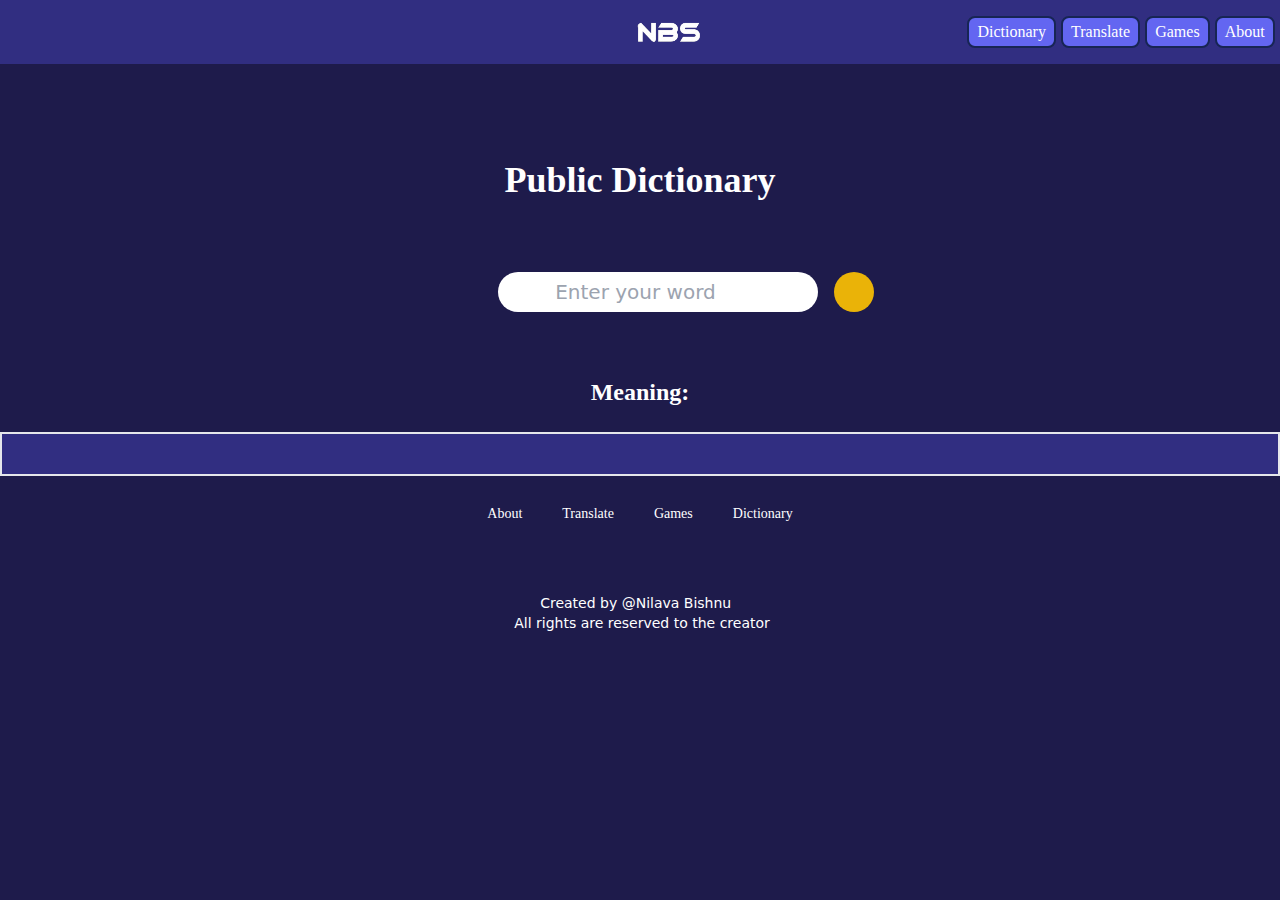
<file: index.html>
<!DOCTYPE html>
<html lang="en">
<head>
    <meta charset="UTF-8">
    <meta name="viewport" content="width=device-width, initial-scale=1.0">
    <title>Dictionary</title>
    <link href="./output.css" rel="stylesheet">
    <link rel="stylesheet" href="https://cdnjs.cloudflare.com/ajax/libs/font-awesome/6.5.2/css/all.min.css" integrity="sha512-SnH5WK+bZxgPHs44uWIX+LLJAJ9/2PkPKZ5QiAj6Ta86w+fsb2TkcmfRyVX3pBnMFcV7oQPJkl9QevSCWr3W6A==" crossorigin="anonymous" referrerpolicy="no-referrer" />
</head>
<body class="bg-indigo-950">

    <ul class="nav flex justify-evenly  font-serif text-white bg-indigo-900 bg-gradient-to-tr xl:h-16 xl:pb-6 sm:h-7 lg1:h-16 lg1:pl-[220px]  lg2:h-16 lg2:pl-[240px] lg3:h-16 lg3:pl-[340px] pt-6 pl-4 items-center ">
       <div class=""> <div class="ml-8"><li><img class="h-6 w-16 ml-32 xl:ml-[260px] " src="images.png" alt="Logo"></li></div>
       <div class="lg1:ml-[520px] lg2:ml-[550px] lg3:ml-[665px] xl:hidden"><i id="hammenu" onclick="show()" class=" fa-solid fa-bars "></i></div>
    </div>
        <div class="pl-64"></div>
        <li class="bg-indigo-500 border-2 border-blue-950 items-center h-8 pt-0.5 px-2 rounded-lg hover:animate-bounce cursor-pointer sm:hidden md:hidden lg1:hidden lg2:hidden lg3:hidden xl:block"> <a href="index.html">Dictionary</a></li>
        <li class="bg-indigo-500 border-2 border-blue-950 items-center h-8 pt-0.5 px-2 rounded-lg hover:animate-bounce cursor-pointer sm:hidden md:hidden lg1:hidden lg2:hidden lg3:hidden xl:block"> <a href="translate.html">Translate</a></li>
        <li class="bg-indigo-500 border-2 border-blue-950 items-center h-8 pt-0.5 px-2 rounded-lg hover:animate-bounce cursor-pointer sm:hidden md:hidden lg1:hidden lg2:hidden lg3:hidden xl:block"> <a href="games.html">Games</a></li>
        <li class="bg-indigo-500 border-2 border-blue-950 items-center h-8 pt-0.5 px-2 rounded-lg hover:animate-bounce cursor-pointer sm:hidden md:hidden lg1:hidden lg2:hidden lg3:hidden xl:block"> <a href="about.html">About</a></li>

    </ul>
    <main class="main bg-indigo-950 h-[400px] xl:h-[420px]">
        <div>
            <div class="flex lg1:justify-end lg2:justify-end lg3:justify-end ml-1">
            <div id="togg" class="hidden bg-black h-48 ml-5 sm:ml-4 md:ml-[22px] lg1:ml-40 lg2:ml-44 lg3:ml-64 w-32 text-white font-serif mt-8  text-xs gap-10">
                <i id="close" onclick="show()" class="fa-solid fa-xmark pl-28 pt-2"></i>
                <ul>
                <li class=" pl-9 pt-4"><a href="index.html">Dictionary</a></li>
               <li class=" pt-6 pl-[38px]"><a href="translate.html">Translate</a></li>
               <li class=" pt-6 pl-[44px]"><a href="games.html">Games</a></li>
               <li class=" pt-6 pb-4 pl-[45px]"><a href="about.html">About</a></li> 
            </ul>
            </div>
        </div>
            <div class="flex justify-center"><h1 class="text-white font-serif xl:text-4xl sm:text-lg font-bold flex justify-center pt-12 xl:pt-24 xl:pb-12 lg1:text-2xl lg2:text-2xl lg3:text-2xl  sm:w-44 md:w-48 lg1:w-64 lg1:pt-20  lg:pt-20 lg2:w-72 lg3:w-72 lg3:pt-20 xl:w-96 ">Public Dictionary</h1></div>
            <div class="flex xl:ml-6 ">
            <div class="flex justify-center ml-32 md:ml-[150px] lg1:ml-[290px] lg2:ml-[315px] lg3:ml-[358px] sm:w-24 md:w-24 lg1:w-44 lg3:w-72 xl:w-96 xl:h-10 xl:ml-[410px] xl:pl-16  pl-4 mt-6"><input id="input" class="rounded-3xl lg1:text-base lg2:text-base lg3:text-base xl:text-xl xl:w-[420px]  sm:text-xs" type="text" placeholder="         Enter your word" ></div>
            <button id="bigbtn" class=" xl:h-10 xl:w-10 sm:hidden md:hidden lg1:hidden lg2:hidden lg3:hidden xl:block xl:mt-[24px] xl:ml-4  items-center rounded-full bg-yellow-500 hover:bg-yellow-700"><i class=" fa-solid fa-magnifying-glass"></i></button>
            </div>
            <div class="flex justify-center"><button id="smallbtn" class="xl:hidden flex justify-center mt-4  bg-yellow-500 h-4 rounded-lg w-8 lg1:w-12 text-indigo-950 hover:bg-yellow-700"><i class="fa-solid fa-magnifying-glass"></i></button></div>
            <div class="meaninghead text-white flex justify-center font-bold font-serif mt-16 mb-6 lg1:text-2xl lg2:text-2xl lg3:text-2xl">Meaning:</div>
        </div>
        <div id="output" class=" flex justify-center gradient bg-indigo-900 border-2 h-auto mt-6 px-2 pt-10 text-white font-serif w-auto"></div>
        <div class="bg-indigo-950 h-[82px] xl:h-[100px] flex justify-center  text-white text-sm"><div>
           <div class="nav  pt-3 sm:hidden xl:block  font-serif font-light text-white items-center">
            <ul class="flex justify-center gap-6 pt-4">
                <li class="hover:bg-indigo-600 px-2 rounded-lg cursor-pointer"><a href="about.html">About</a></li>
                <li class="hover:bg-indigo-600 px-2 rounded-lg cursor-pointer"><a href="translate.html">Translate</a></li>
                <li class="hover:bg-indigo-600 px-2 rounded-lg cursor-pointer"><a href="games.html">Games</a></li>
                <li class="hover:bg-indigo-600 px-2 rounded-lg cursor-pointer"><a href="index.html">Dictionary</a></li>
            
            </ul>
        </div>
            <div class="xl:pt-[65px]  sm:mr-[140px] sm:mt-1">
                <p class=" xl:pl-[170px] sm:hidden md:hidden lg1:hidden lg2:hidden lg3:hidden xl:block ">Created by @Nilava Bishnu</p>
                <p class="xl:pl-36 sm:hidden md:hidden lg1:hidden lg2:hidden lg3:hidden xl:block">All rights are reserved to the creator</p>
            </div>
            </div>
        </div>
    </main>
</body>
<script src="script.js"></script>
<script src="translate.js"></script>
<script src="games.js"></script>
<script src="about.js"></script>
<script src="languages.js"></script>
</html>
</file>
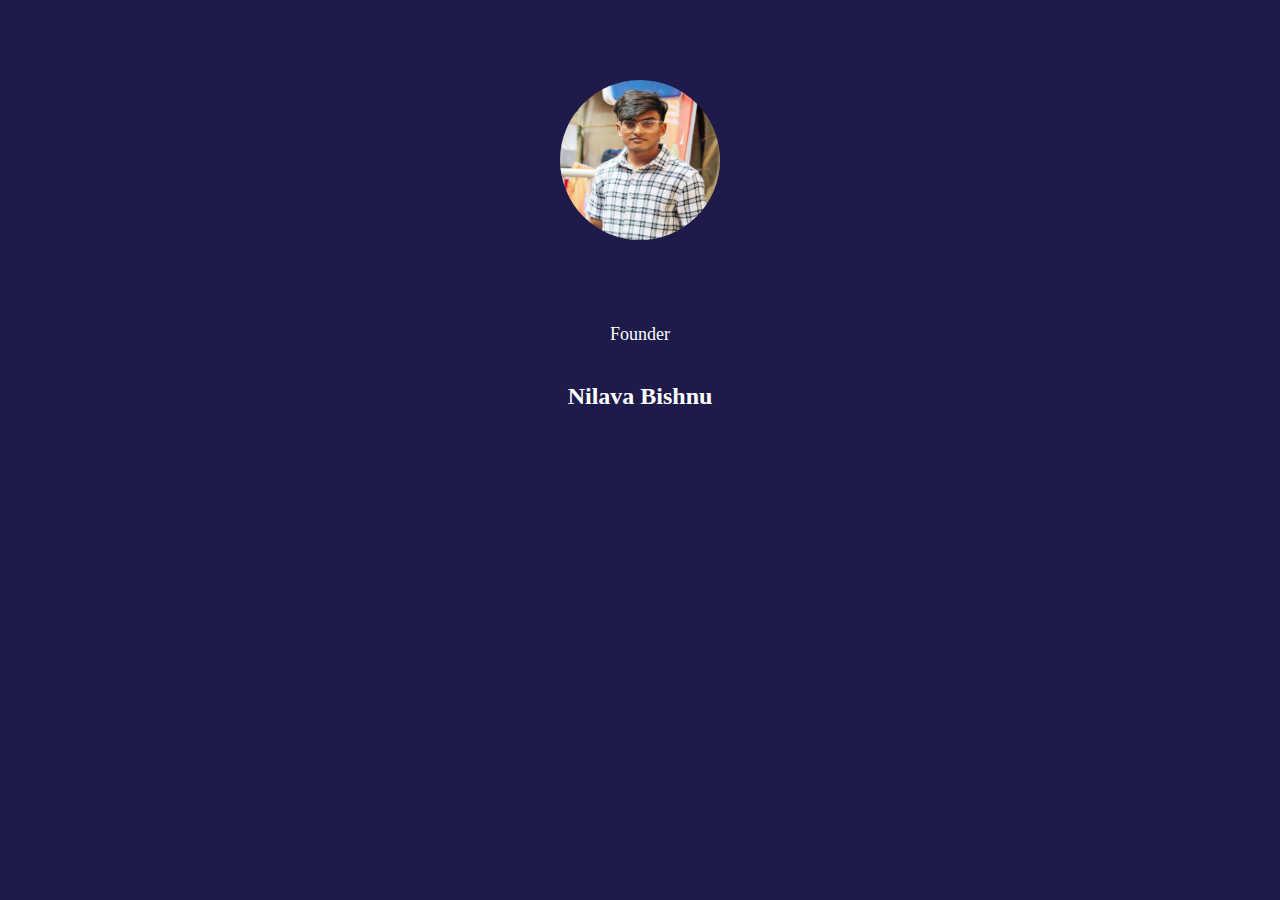
<file: about.html>
<!DOCTYPE html>
<html lang="en">
<head>
    <meta charset="UTF-8">
    <meta name="viewport" content="width=device-width, initial-scale=1.0">
    <title>About</title>
    <link href="./output.css" rel="stylesheet">
    <link rel="stylesheet" href="https://cdnjs.cloudflare.com/ajax/libs/font-awesome/6.5.2/css/all.min.css" integrity="sha512-SnH5WK+bZxgPHs44uWIX+LLJAJ9/2PkPKZ5QiAj6Ta86w+fsb2TkcmfRyVX3pBnMFcV7oQPJkl9QevSCWr3W6A==" crossorigin="anonymous" referrerpolicy="no-referrer" />
</head>
<body class="bg-indigo-950">
    <i class=" fa-solid fa-bars text-white" onclick="show()"></i>
    <div id="togg" class="hidden text-white font-serif ">
        <ul class="">
        <li class=" pl-9 pt-4"><a href="index.html">Dictionary</a></li>
       <li class=" pt-6 pl-[38px]"><a href="translate.html">Translate</a></li>
       <li class=" pt-6 pl-[44px]"><a href="games.html">Games</a></li>
       <li class=" pt-6 pb-4 pl-[45px]"><a href="about.html">About</a></li> 
    </ul>
    </div>
    <div class="flex justify-center">
    <img src="1.jpg" alt="Founder's Picture" class="h-40 w-40 mt-20 rounded-full">
</div>
    <h1 class="text-lg flex justify-center pt-20 text-white font-serif">Founder</h1>
    <h1 class="text-2xl flex justify-center pt-8 text-white font-serif font-bold">Nilava Bishnu</h1>
    <div class="gap-4 flex justify-center pt-4">
    <a href="https://www.linkedin.com/in/nilava-bishnu/"><i class="fa-brands fa-linkedin text-white"></i></a>
    <a href="https://github.com/Nilava1606"><i class="fa-brands fa-github text-white"></i></a>
</div>
</body>
<script src="about.js"></script>
</html>
</file>
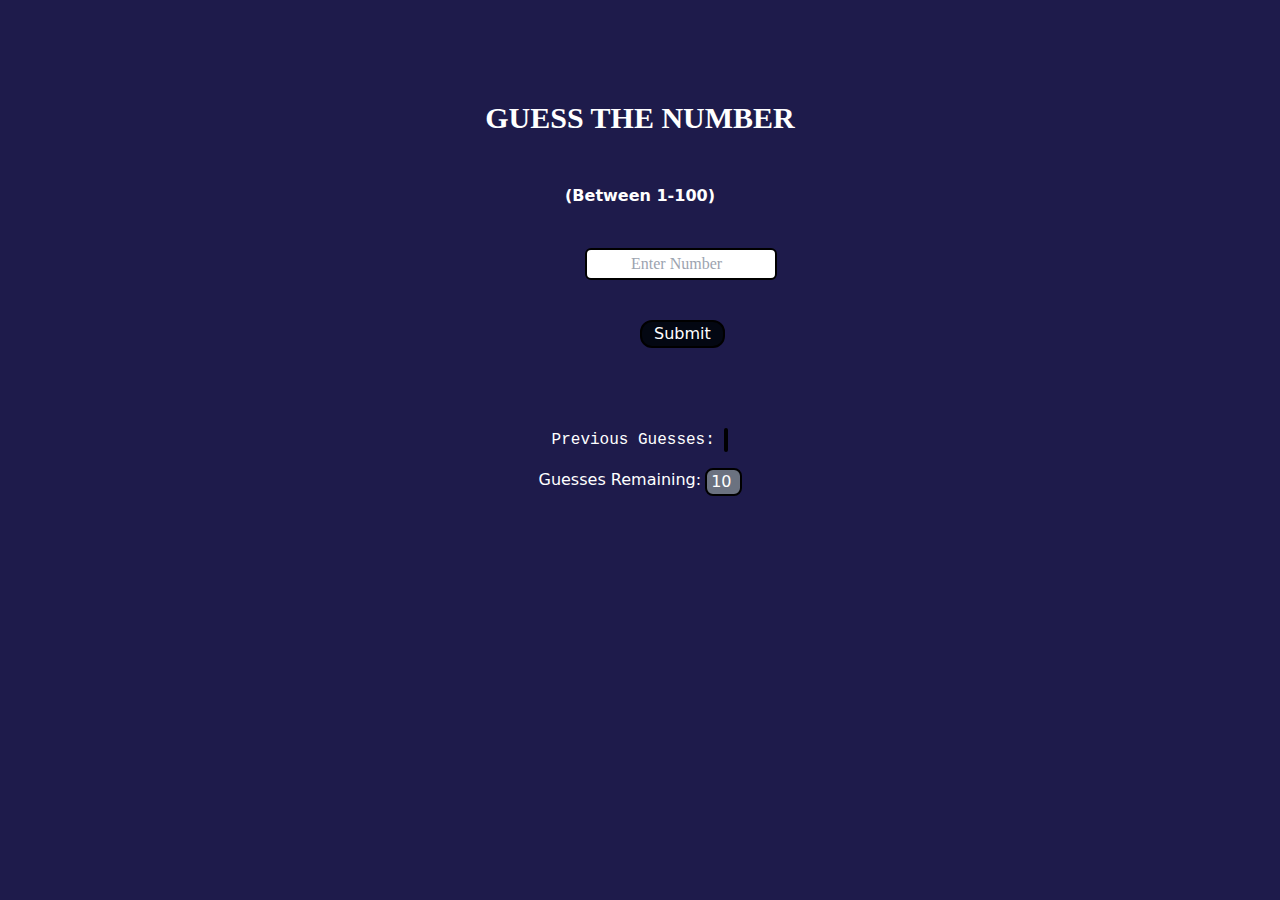
<file: games.html>
<!DOCTYPE html>
<html lang="en" class="overflow-hidden">
<head>
    <meta charset="UTF-8">
    <meta name="viewport" content="width=device-width, initial-scale=1.0">
    <title>Games</title>
    <link href="./gameout.css" rel="stylesheet">
    <link rel="stylesheet" href="https://cdnjs.cloudflare.com/ajax/libs/font-awesome/6.5.2/css/all.min.css" integrity="sha512-SnH5WK+bZxgPHs44uWIX+LLJAJ9/2PkPKZ5QiAj6Ta86w+fsb2TkcmfRyVX3pBnMFcV7oQPJkl9QevSCWr3W6A==" crossorigin="anonymous" referrerpolicy="no-referrer" />
</head>
<body class="bg-indigo-950 overflow-hidden">
    <i class=" fa-solid fa-bars text-white" onclick="show()"></i>
    <div id="togg" class="hidden text-white font-serif ">
        <ul class="">
        <li class=" pl-9 pt-4"><a href="index.html">Dictionary</a></li>
       <li class=" pt-6 pl-[38px]"><a href="translate.html">Translate</a></li>
       <li class=" pt-6 pl-[44px]"><a href="games.html">Games</a></li>
       <li class=" pt-6 pb-4 pl-[45px]"><a href="about.html">About</a></li> 
    </ul>
    </div>
    <h1 class="flex justify-center w-full mt-20 pb-12  xl:pt-5  text-2xl xl:text-3xl   xl:ml-0 font-serif font-bold  text-white ">GUESS THE NUMBER</h1>
    <p class="text-white text-base font-bold flex justify-center">(Between 1-100)</p>
    <div><input type="number" placeholder="           Enter Number" id="userinput" class=" mx-[115px] mt-10 h-8 w-48 xl:mx-[585px] border-2 border-black rounded-md font-serif"></div>
    <div><button id="Submit" class="bg-gray-950 cursor-pointer text-white px-3 h-7  rounded-xl mx-[175px] xl:mx-[640px] mt-10 hover:bg-gray-600 border-2 border-black">Submit</button></div>
    <div class="loworhigh w-full flex justify-center text-white font-serif font-bold text-2xl mt-20 xl:mt-10 -ml-[4px] xl:ml-[10px]"></div>
    <div class="backend  ">
      <div class="flex w-full text-white font-normal justify-center mb-3 mt-20 xl:mt-10 -ml-28 pl-56 xl:-mx-28"> <div><p class="text-white font-normal flex justify-center"><pre>Previous Guesses: </pre></p></div><div class="bg-gray-500 rounded-lg border-2 border-black w-auto" id="prevguess"></div></div>
       <div class=" w-full mt-12 xl:mt-4 mx-1 xl:-mx-0 flex justify-center text-white"><div class="flex justify-center text-white"> <p  class="text-white font-normal flex justify-center">Guesses Remaining: </p></div><div class="bg-gray-500 rounded-lg border-2 border-black pl-1  pr-2 ml-1 text-white" id="remaining">10</div></div>
    </div>
</body>
<script src="games.js"></script>
</html>
</file>
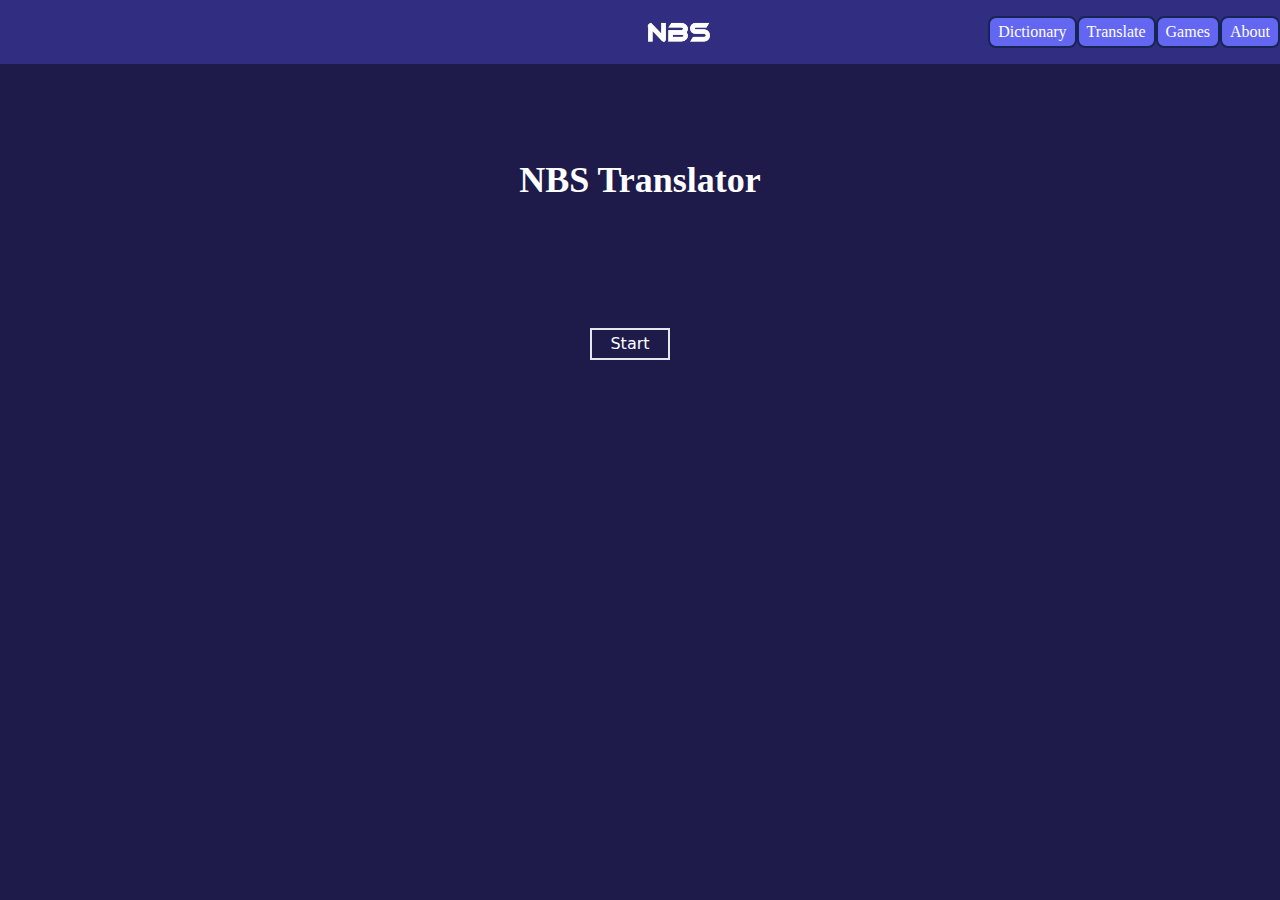
<file: translate.html>
<!DOCTYPE html>
<html lang="en">
<head>
    <meta charset="UTF-8">
    <meta name="viewport" content="width=device-width, initial-scale=1.0">
    <title>Translate</title>
    <link href="./output.css" rel="stylesheet">
    <link rel="stylesheet" href="https://cdnjs.cloudflare.com/ajax/libs/font-awesome/6.5.2/css/all.min.css" integrity="sha512-SnH5WK+bZxgPHs44uWIX+LLJAJ9/2PkPKZ5QiAj6Ta86w+fsb2TkcmfRyVX3pBnMFcV7oQPJkl9QevSCWr3W6A==" crossorigin="anonymous" referrerpolicy="no-referrer" />
</head>
<body class="bg-indigo-950">

    <ul class="nav flex justify-evenly  font-serif text-white bg-indigo-900 bg-gradient-to-tr xl:h-16 xl:pb-6 sm:h-7 lg1:h-16 lg1:pl-[220px] lg2:h-16 lg2:pl-[240px] lg3:h-16 lg3:pl-[340px] pt-6 pl-4 items-center ">
        <div class=""> <div class="ml-8"><li><img class="h-6 w-16 ml-32 xl:ml-[275px]" src="images.png" alt="Logo"></li></div>
        <div class="hammenu lg1:ml-[520px] lg2:ml-[550px] lg3:ml-[665px] xl:hidden"><i id="hammenu" onclick="show()" class=" fa-solid fa-bars "></i></div>
     </div>
            <div class="pl-80"></div>
            <li class="bg-indigo-500 border-2 border-blue-950 items-center h-8 pt-0.5 px-2 rounded-lg hover:animate-bounce cursor-pointer sm:hidden md:hidden lg1:hidden lg2:hidden lg3:hidden xl:block"> <a href="index.html">Dictionary</a></li>
            <li class="bg-indigo-500 border-2 border-blue-950 items-center h-8 pt-0.5 px-2 rounded-lg hover:animate-bounce cursor-pointer sm:hidden md:hidden lg1:hidden lg2:hidden lg3:hidden xl:block"> <a href="translate.html">Translate</a></li>
            <li class="bg-indigo-500 border-2 border-blue-950 items-center h-8 pt-0.5 px-2 rounded-lg hover:animate-bounce cursor-pointer sm:hidden md:hidden lg1:hidden lg2:hidden lg3:hidden xl:block"> <a href="games.html">Games</a></li>
            <li class="bg-indigo-500 border-2 border-blue-950 items-center h-8 pt-0.5 px-2 rounded-lg hover:animate-bounce cursor-pointer sm:hidden md:hidden lg1:hidden lg2:hidden lg3:hidden xl:block"> <a href="about.html">About</a></li>
    
        </ul>
        <main class="main bg-indigo-950 h-[200px] xl:h-[420px]">
           
                <div id="togg" class="hidden bg-black mt-8 h-52 ml-5 sm:ml-4 md:ml-[22px] lg1:ml-40 lg2:ml-44 lg3:ml-64 w-32 text-white font-serif   text-xs gap-10">
                    <i id="close" onclick="show()" class="fa-solid fa-xmark pl-28 pt-2"></i>
                    <ul>
                    <li class=" pl-9 pt-4"><a href="index.html">Dictionary</a></li>
                   <li class=" pt-6 pl-[38px]"><a href="translate.html">Translate</a></li>
                   <li class=" pt-6 pl-[44px]"><a href="games.html">Games</a></li>
                   <li class=" pt-6 pb-4 pl-[45px]"><a href="about.html">About</a></li> 
                </ul>
                </div>
                <h1 class="mainText text-white font-serif lg2:text-xl xl:text-4xl sm:pt-16 sm:text-xs font-bold flex justify-center xl:pt-24 xl:pb-12">NBS Translator</h1>
                <div class="flex justify-center"><p class="displaytext hidden gradient bg-indigo-900 border-2 h-auto w-auto xl:h-auto xl:w-full sm:text-xs text-white  justify-center items-center font-serif lg2:text-lg xl:text-xl"></p></div>
                   <div class="flex justify-center pt-4"> <textarea name="text" class="textInput hidden h-auto w-auto  xl:w-full  text-xs xl:h-72 xl:text-xl" id="lang2">
                    </textarea></div>
            <div class="flex justify-center xl:mt-4">
                <button onclick="start(),this.remove()" class="startBtn  h-5 w-16 xl:h-8 xl:w-20 sm:mt-12 text-white text-xs xl:text-base  border-2  xl:mr-5 hover:bg-indigo-600">Start</button>
            </div>
            <div class="flex justify-center xl:mt-4">
                <button onclick="dis(),this.remove()" class="secondBtn hidden h-auto w-auto px-2 xl:h-8 xl:w-20 sm:mt-4 text-white text-xs xl:text-base border-2 lg1:ml-[120px] lg2:ml-[170px] xl:mr-36 hover:bg-indigo-600">Translate</button>
            </div>
            <div class="flex justify-center"><p class="secText hidden text-white font-serif text-xs xl:text-lg pt-8">Choose the language you want translate the text in:</p></div>
            <div class=" googleElements flex justify-center hidden" id="googleElements"></div>
        </main>
    </body>
    <script src="translate.js"></script>
    <script src="https://translate.google.com/translate_a/element.js?cb=loadGoogleTranslate"></script>
    <script>
        function loadGoogleTranslate(){
            new google.translate.TranslateElement("googleElements")
        }
    </script>
    </html>
</file>
<file: output.css>
/*
! tailwindcss v3.4.3 | MIT License | https://tailwindcss.com
*/

/*
1. Prevent padding and border from affecting element width. (https://github.com/mozdevs/cssremedy/issues/4)
2. Allow adding a border to an element by just adding a border-width. (https://github.com/tailwindcss/tailwindcss/pull/116)
*/

*,
::before,
::after {
  box-sizing: border-box;
  /* 1 */
  border-width: 0;
  /* 2 */
  border-style: solid;
  /* 2 */
  border-color: #e5e7eb;
  /* 2 */
}

::before,
::after {
  --tw-content: '';
}

/*
1. Use a consistent sensible line-height in all browsers.
2. Prevent adjustments of font size after orientation changes in iOS.
3. Use a more readable tab size.
4. Use the user's configured `sans` font-family by default.
5. Use the user's configured `sans` font-feature-settings by default.
6. Use the user's configured `sans` font-variation-settings by default.
7. Disable tap highlights on iOS
*/

html,
:host {
  line-height: 1.5;
  /* 1 */
  -webkit-text-size-adjust: 100%;
  /* 2 */
  -moz-tab-size: 4;
  /* 3 */
  -o-tab-size: 4;
     tab-size: 4;
  /* 3 */
  font-family: ui-sans-serif, system-ui, sans-serif, "Apple Color Emoji", "Segoe UI Emoji", "Segoe UI Symbol", "Noto Color Emoji";
  /* 4 */
  font-feature-settings: normal;
  /* 5 */
  font-variation-settings: normal;
  /* 6 */
  -webkit-tap-highlight-color: transparent;
  /* 7 */
}

/*
1. Remove the margin in all browsers.
2. Inherit line-height from `html` so users can set them as a class directly on the `html` element.
*/

body {
  margin: 0;
  /* 1 */
  line-height: inherit;
  /* 2 */
}

/*
1. Add the correct height in Firefox.
2. Correct the inheritance of border color in Firefox. (https://bugzilla.mozilla.org/show_bug.cgi?id=190655)
3. Ensure horizontal rules are visible by default.
*/

hr {
  height: 0;
  /* 1 */
  color: inherit;
  /* 2 */
  border-top-width: 1px;
  /* 3 */
}

/*
Add the correct text decoration in Chrome, Edge, and Safari.
*/

abbr:where([title]) {
  -webkit-text-decoration: underline dotted;
          text-decoration: underline dotted;
}

/*
Remove the default font size and weight for headings.
*/

h1,
h2,
h3,
h4,
h5,
h6 {
  font-size: inherit;
  font-weight: inherit;
}

/*
Reset links to optimize for opt-in styling instead of opt-out.
*/

a {
  color: inherit;
  text-decoration: inherit;
}

/*
Add the correct font weight in Edge and Safari.
*/

b,
strong {
  font-weight: bolder;
}

/*
1. Use the user's configured `mono` font-family by default.
2. Use the user's configured `mono` font-feature-settings by default.
3. Use the user's configured `mono` font-variation-settings by default.
4. Correct the odd `em` font sizing in all browsers.
*/

code,
kbd,
samp,
pre {
  font-family: ui-monospace, SFMono-Regular, Menlo, Monaco, Consolas, "Liberation Mono", "Courier New", monospace;
  /* 1 */
  font-feature-settings: normal;
  /* 2 */
  font-variation-settings: normal;
  /* 3 */
  font-size: 1em;
  /* 4 */
}

/*
Add the correct font size in all browsers.
*/

small {
  font-size: 80%;
}

/*
Prevent `sub` and `sup` elements from affecting the line height in all browsers.
*/

sub,
sup {
  font-size: 75%;
  line-height: 0;
  position: relative;
  vertical-align: baseline;
}

sub {
  bottom: -0.25em;
}

sup {
  top: -0.5em;
}

/*
1. Remove text indentation from table contents in Chrome and Safari. (https://bugs.chromium.org/p/chromium/issues/detail?id=999088, https://bugs.webkit.org/show_bug.cgi?id=201297)
2. Correct table border color inheritance in all Chrome and Safari. (https://bugs.chromium.org/p/chromium/issues/detail?id=935729, https://bugs.webkit.org/show_bug.cgi?id=195016)
3. Remove gaps between table borders by default.
*/

table {
  text-indent: 0;
  /* 1 */
  border-color: inherit;
  /* 2 */
  border-collapse: collapse;
  /* 3 */
}

/*
1. Change the font styles in all browsers.
2. Remove the margin in Firefox and Safari.
3. Remove default padding in all browsers.
*/

button,
input,
optgroup,
select,
textarea {
  font-family: inherit;
  /* 1 */
  font-feature-settings: inherit;
  /* 1 */
  font-variation-settings: inherit;
  /* 1 */
  font-size: 100%;
  /* 1 */
  font-weight: inherit;
  /* 1 */
  line-height: inherit;
  /* 1 */
  letter-spacing: inherit;
  /* 1 */
  color: inherit;
  /* 1 */
  margin: 0;
  /* 2 */
  padding: 0;
  /* 3 */
}

/*
Remove the inheritance of text transform in Edge and Firefox.
*/

button,
select {
  text-transform: none;
}

/*
1. Correct the inability to style clickable types in iOS and Safari.
2. Remove default button styles.
*/

button,
input:where([type='button']),
input:where([type='reset']),
input:where([type='submit']) {
  -webkit-appearance: button;
  /* 1 */
  background-color: transparent;
  /* 2 */
  background-image: none;
  /* 2 */
}

/*
Use the modern Firefox focus style for all focusable elements.
*/

:-moz-focusring {
  outline: auto;
}

/*
Remove the additional `:invalid` styles in Firefox. (https://github.com/mozilla/gecko-dev/blob/2f9eacd9d3d995c937b4251a5557d95d494c9be1/layout/style/res/forms.css#L728-L737)
*/

:-moz-ui-invalid {
  box-shadow: none;
}

/*
Add the correct vertical alignment in Chrome and Firefox.
*/

progress {
  vertical-align: baseline;
}

/*
Correct the cursor style of increment and decrement buttons in Safari.
*/

::-webkit-inner-spin-button,
::-webkit-outer-spin-button {
  height: auto;
}

/*
1. Correct the odd appearance in Chrome and Safari.
2. Correct the outline style in Safari.
*/

[type='search'] {
  -webkit-appearance: textfield;
  /* 1 */
  outline-offset: -2px;
  /* 2 */
}

/*
Remove the inner padding in Chrome and Safari on macOS.
*/

::-webkit-search-decoration {
  -webkit-appearance: none;
}

/*
1. Correct the inability to style clickable types in iOS and Safari.
2. Change font properties to `inherit` in Safari.
*/

::-webkit-file-upload-button {
  -webkit-appearance: button;
  /* 1 */
  font: inherit;
  /* 2 */
}

/*
Add the correct display in Chrome and Safari.
*/

summary {
  display: list-item;
}

/*
Removes the default spacing and border for appropriate elements.
*/

blockquote,
dl,
dd,
h1,
h2,
h3,
h4,
h5,
h6,
hr,
figure,
p,
pre {
  margin: 0;
}

fieldset {
  margin: 0;
  padding: 0;
}

legend {
  padding: 0;
}

ol,
ul,
menu {
  list-style: none;
  margin: 0;
  padding: 0;
}

/*
Reset default styling for dialogs.
*/

dialog {
  padding: 0;
}

/*
Prevent resizing textareas horizontally by default.
*/

textarea {
  resize: vertical;
}

/*
1. Reset the default placeholder opacity in Firefox. (https://github.com/tailwindlabs/tailwindcss/issues/3300)
2. Set the default placeholder color to the user's configured gray 400 color.
*/

input::-moz-placeholder, textarea::-moz-placeholder {
  opacity: 1;
  /* 1 */
  color: #9ca3af;
  /* 2 */
}

input::placeholder,
textarea::placeholder {
  opacity: 1;
  /* 1 */
  color: #9ca3af;
  /* 2 */
}

/*
Set the default cursor for buttons.
*/

button,
[role="button"] {
  cursor: pointer;
}

/*
Make sure disabled buttons don't get the pointer cursor.
*/

:disabled {
  cursor: default;
}

/*
1. Make replaced elements `display: block` by default. (https://github.com/mozdevs/cssremedy/issues/14)
2. Add `vertical-align: middle` to align replaced elements more sensibly by default. (https://github.com/jensimmons/cssremedy/issues/14#issuecomment-634934210)
   This can trigger a poorly considered lint error in some tools but is included by design.
*/

img,
svg,
video,
canvas,
audio,
iframe,
embed,
object {
  display: block;
  /* 1 */
  vertical-align: middle;
  /* 2 */
}

/*
Constrain images and videos to the parent width and preserve their intrinsic aspect ratio. (https://github.com/mozdevs/cssremedy/issues/14)
*/

img,
video {
  max-width: 100%;
  height: auto;
}

/* Make elements with the HTML hidden attribute stay hidden by default */

[hidden] {
  display: none;
}

*, ::before, ::after {
  --tw-border-spacing-x: 0;
  --tw-border-spacing-y: 0;
  --tw-translate-x: 0;
  --tw-translate-y: 0;
  --tw-rotate: 0;
  --tw-skew-x: 0;
  --tw-skew-y: 0;
  --tw-scale-x: 1;
  --tw-scale-y: 1;
  --tw-pan-x:  ;
  --tw-pan-y:  ;
  --tw-pinch-zoom:  ;
  --tw-scroll-snap-strictness: proximity;
  --tw-gradient-from-position:  ;
  --tw-gradient-via-position:  ;
  --tw-gradient-to-position:  ;
  --tw-ordinal:  ;
  --tw-slashed-zero:  ;
  --tw-numeric-figure:  ;
  --tw-numeric-spacing:  ;
  --tw-numeric-fraction:  ;
  --tw-ring-inset:  ;
  --tw-ring-offset-width: 0px;
  --tw-ring-offset-color: #fff;
  --tw-ring-color: rgb(59 130 246 / 0.5);
  --tw-ring-offset-shadow: 0 0 #0000;
  --tw-ring-shadow: 0 0 #0000;
  --tw-shadow: 0 0 #0000;
  --tw-shadow-colored: 0 0 #0000;
  --tw-blur:  ;
  --tw-brightness:  ;
  --tw-contrast:  ;
  --tw-grayscale:  ;
  --tw-hue-rotate:  ;
  --tw-invert:  ;
  --tw-saturate:  ;
  --tw-sepia:  ;
  --tw-drop-shadow:  ;
  --tw-backdrop-blur:  ;
  --tw-backdrop-brightness:  ;
  --tw-backdrop-contrast:  ;
  --tw-backdrop-grayscale:  ;
  --tw-backdrop-hue-rotate:  ;
  --tw-backdrop-invert:  ;
  --tw-backdrop-opacity:  ;
  --tw-backdrop-saturate:  ;
  --tw-backdrop-sepia:  ;
  --tw-contain-size:  ;
  --tw-contain-layout:  ;
  --tw-contain-paint:  ;
  --tw-contain-style:  ;
}

::backdrop {
  --tw-border-spacing-x: 0;
  --tw-border-spacing-y: 0;
  --tw-translate-x: 0;
  --tw-translate-y: 0;
  --tw-rotate: 0;
  --tw-skew-x: 0;
  --tw-skew-y: 0;
  --tw-scale-x: 1;
  --tw-scale-y: 1;
  --tw-pan-x:  ;
  --tw-pan-y:  ;
  --tw-pinch-zoom:  ;
  --tw-scroll-snap-strictness: proximity;
  --tw-gradient-from-position:  ;
  --tw-gradient-via-position:  ;
  --tw-gradient-to-position:  ;
  --tw-ordinal:  ;
  --tw-slashed-zero:  ;
  --tw-numeric-figure:  ;
  --tw-numeric-spacing:  ;
  --tw-numeric-fraction:  ;
  --tw-ring-inset:  ;
  --tw-ring-offset-width: 0px;
  --tw-ring-offset-color: #fff;
  --tw-ring-color: rgb(59 130 246 / 0.5);
  --tw-ring-offset-shadow: 0 0 #0000;
  --tw-ring-shadow: 0 0 #0000;
  --tw-shadow: 0 0 #0000;
  --tw-shadow-colored: 0 0 #0000;
  --tw-blur:  ;
  --tw-brightness:  ;
  --tw-contrast:  ;
  --tw-grayscale:  ;
  --tw-hue-rotate:  ;
  --tw-invert:  ;
  --tw-saturate:  ;
  --tw-sepia:  ;
  --tw-drop-shadow:  ;
  --tw-backdrop-blur:  ;
  --tw-backdrop-brightness:  ;
  --tw-backdrop-contrast:  ;
  --tw-backdrop-grayscale:  ;
  --tw-backdrop-hue-rotate:  ;
  --tw-backdrop-invert:  ;
  --tw-backdrop-opacity:  ;
  --tw-backdrop-saturate:  ;
  --tw-backdrop-sepia:  ;
  --tw-contain-size:  ;
  --tw-contain-layout:  ;
  --tw-contain-paint:  ;
  --tw-contain-style:  ;
}

.visible {
  visibility: visible;
}

.collapse {
  visibility: collapse;
}

.relative {
  position: relative;
}

.m-2 {
  margin: 0.5rem;
}

.m-6 {
  margin: 1.5rem;
}

.-mx-0 {
  margin-left: -0px;
  margin-right: -0px;
}

.-mx-12 {
  margin-left: -3rem;
  margin-right: -3rem;
}

.-mx-16 {
  margin-left: -4rem;
  margin-right: -4rem;
}

.-mx-24 {
  margin-left: -6rem;
  margin-right: -6rem;
}

.-mx-28 {
  margin-left: -7rem;
  margin-right: -7rem;
}

.-mx-32 {
  margin-left: -8rem;
  margin-right: -8rem;
}

.-mx-36 {
  margin-left: -9rem;
  margin-right: -9rem;
}

.-mx-6 {
  margin-left: -1.5rem;
  margin-right: -1.5rem;
}

.-mx-8 {
  margin-left: -2rem;
  margin-right: -2rem;
}

.mx-1 {
  margin-left: 0.25rem;
  margin-right: 0.25rem;
}

.mx-10 {
  margin-left: 2.5rem;
  margin-right: 2.5rem;
}

.mx-2 {
  margin-left: 0.5rem;
  margin-right: 0.5rem;
}

.mx-20 {
  margin-left: 5rem;
  margin-right: 5rem;
}

.mx-24 {
  margin-left: 6rem;
  margin-right: 6rem;
}

.mx-36 {
  margin-left: 9rem;
  margin-right: 9rem;
}

.mx-4 {
  margin-left: 1rem;
  margin-right: 1rem;
}

.mx-40 {
  margin-left: 10rem;
  margin-right: 10rem;
}

.mx-48 {
  margin-left: 12rem;
  margin-right: 12rem;
}

.mx-52 {
  margin-left: 13rem;
  margin-right: 13rem;
}

.mx-56 {
  margin-left: 14rem;
  margin-right: 14rem;
}

.mx-6 {
  margin-left: 1.5rem;
  margin-right: 1.5rem;
}

.mx-60 {
  margin-left: 15rem;
  margin-right: 15rem;
}

.mx-64 {
  margin-left: 16rem;
  margin-right: 16rem;
}

.mx-7 {
  margin-left: 1.75rem;
  margin-right: 1.75rem;
}

.mx-72 {
  margin-left: 18rem;
  margin-right: 18rem;
}

.mx-8 {
  margin-left: 2rem;
  margin-right: 2rem;
}

.mx-80 {
  margin-left: 20rem;
  margin-right: 20rem;
}

.mx-96 {
  margin-left: 24rem;
  margin-right: 24rem;
}

.mx-\[115px\] {
  margin-left: 115px;
  margin-right: 115px;
}

.mx-\[175px\] {
  margin-left: 175px;
  margin-right: 175px;
}

.mx-auto {
  margin-left: auto;
  margin-right: auto;
}

.my-10 {
  margin-top: 2.5rem;
  margin-bottom: 2.5rem;
}

.-ml-12 {
  margin-left: -3rem;
}

.-ml-16 {
  margin-left: -4rem;
}

.-ml-2 {
  margin-left: -0.5rem;
}

.-ml-28 {
  margin-left: -7rem;
}

.-ml-32 {
  margin-left: -8rem;
}

.-ml-4 {
  margin-left: -1rem;
}

.-ml-6 {
  margin-left: -1.5rem;
}

.-ml-8 {
  margin-left: -2rem;
}

.-ml-\[4px\] {
  margin-left: -4px;
}

.mb-2 {
  margin-bottom: 0.5rem;
}

.mb-3 {
  margin-bottom: 0.75rem;
}

.mb-6 {
  margin-bottom: 1.5rem;
}

.ml-0 {
  margin-left: 0px;
}

.ml-1 {
  margin-left: 0.25rem;
}

.ml-10 {
  margin-left: 2.5rem;
}

.ml-12 {
  margin-left: 3rem;
}

.ml-16 {
  margin-left: 4rem;
}

.ml-2 {
  margin-left: 0.5rem;
}

.ml-20 {
  margin-left: 5rem;
}

.ml-32 {
  margin-left: 8rem;
}

.ml-5 {
  margin-left: 1.25rem;
}

.ml-6 {
  margin-left: 1.5rem;
}

.ml-8 {
  margin-left: 2rem;
}

.ml-80 {
  margin-left: 20rem;
}

.ml-96 {
  margin-left: 24rem;
}

.mr-20 {
  margin-right: 5rem;
}

.mr-52 {
  margin-right: 13rem;
}

.mt-10 {
  margin-top: 2.5rem;
}

.mt-12 {
  margin-top: 3rem;
}

.mt-14 {
  margin-top: 3.5rem;
}

.mt-16 {
  margin-top: 4rem;
}

.mt-2 {
  margin-top: 0.5rem;
}

.mt-20 {
  margin-top: 5rem;
}

.mt-24 {
  margin-top: 6rem;
}

.mt-36 {
  margin-top: 9rem;
}

.mt-4 {
  margin-top: 1rem;
}

.mt-6 {
  margin-top: 1.5rem;
}

.mt-8 {
  margin-top: 2rem;
}

.ml-36 {
  margin-left: 9rem;
}

.ml-4 {
  margin-left: 1rem;
}

.ml-40 {
  margin-left: 10rem;
}

.ml-44 {
  margin-left: 11rem;
}

.ml-56 {
  margin-left: 14rem;
}

.ml-64 {
  margin-left: 16rem;
}

.mr-36 {
  margin-right: 9rem;
}

.mr-6 {
  margin-right: 1.5rem;
}

.mt-1 {
  margin-top: 0.25rem;
}

.mr-24 {
  margin-right: 6rem;
}

.ml-72 {
  margin-left: 18rem;
}

.mr-32 {
  margin-right: 8rem;
}

.ml-\[400px\] {
  margin-left: 400px;
}

.ml-\[450px\] {
  margin-left: 450px;
}

.ml-\[500px\] {
  margin-left: 500px;
}

.ml-\[530px\] {
  margin-left: 530px;
}

.ml-\[560px\] {
  margin-left: 560px;
}

.ml-\[540px\] {
  margin-left: 540px;
}

.ml-\[520px\] {
  margin-left: 520px;
}

.mr-44 {
  margin-right: 11rem;
}

.mr-80 {
  margin-right: 20rem;
}

.ml-24 {
  margin-left: 6rem;
}

.mr-4 {
  margin-right: 1rem;
}

.mr-16 {
  margin-right: 4rem;
}

.mr-12 {
  margin-right: 3rem;
}

.mr-8 {
  margin-right: 2rem;
}

.mr-5 {
  margin-right: 1.25rem;
}

.ml-28 {
  margin-left: 7rem;
}

.mt-3 {
  margin-top: 0.75rem;
}

.block {
  display: block;
}

.flex {
  display: flex;
}

.table {
  display: table;
}

.contents {
  display: contents;
}

.hidden {
  display: none;
}

.h-10 {
  height: 2.5rem;
}

.h-36 {
  height: 9rem;
}

.h-4 {
  height: 1rem;
}

.h-40 {
  height: 10rem;
}

.h-48 {
  height: 12rem;
}

.h-5 {
  height: 1.25rem;
}

.h-6 {
  height: 1.5rem;
}

.h-7 {
  height: 1.75rem;
}

.h-8 {
  height: 2rem;
}

.h-\[200px\] {
  height: 200px;
}

.h-\[400px\] {
  height: 400px;
}

.h-\[82px\] {
  height: 82px;
}

.h-auto {
  height: auto;
}

.h-16 {
  height: 4rem;
}

.h-32 {
  height: 8rem;
}

.h-72 {
  height: 18rem;
}

.h-12 {
  height: 3rem;
}

.h-52 {
  height: 13rem;
}

.max-h-full {
  max-height: 100%;
}

.w-16 {
  width: 4rem;
}

.w-24 {
  width: 6rem;
}

.w-28 {
  width: 7rem;
}

.w-32 {
  width: 8rem;
}

.w-36 {
  width: 9rem;
}

.w-40 {
  width: 10rem;
}

.w-48 {
  width: 12rem;
}

.w-52 {
  width: 13rem;
}

.w-56 {
  width: 14rem;
}

.w-64 {
  width: 16rem;
}

.w-72 {
  width: 18rem;
}

.w-8 {
  width: 2rem;
}

.w-96 {
  width: 24rem;
}

.w-auto {
  width: auto;
}

.w-full {
  width: 100%;
}

.w-10 {
  width: 2.5rem;
}

.w-20 {
  width: 5rem;
}

.w-44 {
  width: 11rem;
}

.w-12 {
  width: 3rem;
}

.max-w-28 {
  max-width: 7rem;
}

.max-w-32 {
  max-width: 8rem;
}

.border-collapse {
  border-collapse: collapse;
}

.transform {
  transform: translate(var(--tw-translate-x), var(--tw-translate-y)) rotate(var(--tw-rotate)) skewX(var(--tw-skew-x)) skewY(var(--tw-skew-y)) scaleX(var(--tw-scale-x)) scaleY(var(--tw-scale-y));
}

.cursor-pointer {
  cursor: pointer;
}

.resize {
  resize: both;
}

.items-center {
  align-items: center;
}

.justify-start {
  justify-content: flex-start;
}

.justify-end {
  justify-content: flex-end;
}

.justify-center {
  justify-content: center;
}

.justify-between {
  justify-content: space-between;
}

.justify-around {
  justify-content: space-around;
}

.justify-evenly {
  justify-content: space-evenly;
}

.gap-10 {
  gap: 2.5rem;
}

.gap-4 {
  gap: 1rem;
}

.gap-6 {
  gap: 1.5rem;
}

.gap-40 {
  gap: 10rem;
}

.overflow-hidden {
  overflow: hidden;
}

.overflow-x-hidden {
  overflow-x: hidden;
}

.rounded-3xl {
  border-radius: 1.5rem;
}

.rounded-full {
  border-radius: 9999px;
}

.rounded-lg {
  border-radius: 0.5rem;
}

.rounded-md {
  border-radius: 0.375rem;
}

.rounded-xl {
  border-radius: 0.75rem;
}

.border {
  border-width: 1px;
}

.border-2 {
  border-width: 2px;
}

.border-4 {
  border-width: 4px;
}

.border-black {
  --tw-border-opacity: 1;
  border-color: rgb(0 0 0 / var(--tw-border-opacity));
}

.border-blue-950 {
  --tw-border-opacity: 1;
  border-color: rgb(23 37 84 / var(--tw-border-opacity));
}

.bg-black {
  --tw-bg-opacity: 1;
  background-color: rgb(0 0 0 / var(--tw-bg-opacity));
}

.bg-gray-400 {
  --tw-bg-opacity: 1;
  background-color: rgb(156 163 175 / var(--tw-bg-opacity));
}

.bg-gray-500 {
  --tw-bg-opacity: 1;
  background-color: rgb(107 114 128 / var(--tw-bg-opacity));
}

.bg-gray-600 {
  --tw-bg-opacity: 1;
  background-color: rgb(75 85 99 / var(--tw-bg-opacity));
}

.bg-gray-800 {
  --tw-bg-opacity: 1;
  background-color: rgb(31 41 55 / var(--tw-bg-opacity));
}

.bg-gray-950 {
  --tw-bg-opacity: 1;
  background-color: rgb(3 7 18 / var(--tw-bg-opacity));
}

.bg-indigo-500 {
  --tw-bg-opacity: 1;
  background-color: rgb(99 102 241 / var(--tw-bg-opacity));
}

.bg-indigo-900 {
  --tw-bg-opacity: 1;
  background-color: rgb(49 46 129 / var(--tw-bg-opacity));
}

.bg-indigo-950 {
  --tw-bg-opacity: 1;
  background-color: rgb(30 27 75 / var(--tw-bg-opacity));
}

.bg-slate-500 {
  --tw-bg-opacity: 1;
  background-color: rgb(100 116 139 / var(--tw-bg-opacity));
}

.bg-slate-600 {
  --tw-bg-opacity: 1;
  background-color: rgb(71 85 105 / var(--tw-bg-opacity));
}

.bg-slate-700 {
  --tw-bg-opacity: 1;
  background-color: rgb(51 65 85 / var(--tw-bg-opacity));
}

.bg-yellow-500 {
  --tw-bg-opacity: 1;
  background-color: rgb(234 179 8 / var(--tw-bg-opacity));
}

.bg-gradient-to-tr {
  background-image: linear-gradient(to top right, var(--tw-gradient-stops));
}

.p-1 {
  padding: 0.25rem;
}

.p-2 {
  padding: 0.5rem;
}

.p-8 {
  padding: 2rem;
}

.p-4 {
  padding: 1rem;
}

.px-1 {
  padding-left: 0.25rem;
  padding-right: 0.25rem;
}

.px-2 {
  padding-left: 0.5rem;
  padding-right: 0.5rem;
}

.px-3 {
  padding-left: 0.75rem;
  padding-right: 0.75rem;
}

.px-32 {
  padding-left: 8rem;
  padding-right: 8rem;
}

.px-72 {
  padding-left: 18rem;
  padding-right: 18rem;
}

.px-96 {
  padding-left: 24rem;
  padding-right: 24rem;
}

.px-px {
  padding-left: 1px;
  padding-right: 1px;
}

.py-1 {
  padding-top: 0.25rem;
  padding-bottom: 0.25rem;
}

.py-10 {
  padding-top: 2.5rem;
  padding-bottom: 2.5rem;
}

.py-24 {
  padding-top: 6rem;
  padding-bottom: 6rem;
}

.py-32 {
  padding-top: 8rem;
  padding-bottom: 8rem;
}

.py-4 {
  padding-top: 1rem;
  padding-bottom: 1rem;
}

.pb-10 {
  padding-bottom: 2.5rem;
}

.pb-12 {
  padding-bottom: 3rem;
}

.pb-14 {
  padding-bottom: 3.5rem;
}

.pb-16 {
  padding-bottom: 4rem;
}

.pb-24 {
  padding-bottom: 6rem;
}

.pb-4 {
  padding-bottom: 1rem;
}

.pl-1 {
  padding-left: 0.25rem;
}

.pl-28 {
  padding-left: 7rem;
}

.pl-32 {
  padding-left: 8rem;
}

.pl-36 {
  padding-left: 9rem;
}

.pl-4 {
  padding-left: 1rem;
}

.pl-40 {
  padding-left: 10rem;
}

.pl-5 {
  padding-left: 1.25rem;
}

.pl-52 {
  padding-left: 13rem;
}

.pl-56 {
  padding-left: 14rem;
}

.pl-80 {
  padding-left: 20rem;
}

.pl-9 {
  padding-left: 2.25rem;
}

.pl-\[38px\] {
  padding-left: 38px;
}

.pl-\[44px\] {
  padding-left: 44px;
}

.pl-\[45px\] {
  padding-left: 45px;
}

.pr-11 {
  padding-right: 2.75rem;
}

.pr-2 {
  padding-right: 0.5rem;
}

.pr-20 {
  padding-right: 5rem;
}

.pr-24 {
  padding-right: 6rem;
}

.pr-32 {
  padding-right: 8rem;
}

.pr-44 {
  padding-right: 11rem;
}

.pr-52 {
  padding-right: 13rem;
}

.pr-64 {
  padding-right: 16rem;
}

.pr-80 {
  padding-right: 20rem;
}

.pr-96 {
  padding-right: 24rem;
}

.pt-0 {
  padding-top: 0px;
}

.pt-0\.5 {
  padding-top: 0.125rem;
}

.pt-1 {
  padding-top: 0.25rem;
}

.pt-10 {
  padding-top: 2.5rem;
}

.pt-14 {
  padding-top: 3.5rem;
}

.pt-16 {
  padding-top: 4rem;
}

.pt-2 {
  padding-top: 0.5rem;
}

.pt-20 {
  padding-top: 5rem;
}

.pt-24 {
  padding-top: 6rem;
}

.pt-3 {
  padding-top: 0.75rem;
}

.pt-36 {
  padding-top: 9rem;
}

.pt-4 {
  padding-top: 1rem;
}

.pt-40 {
  padding-top: 10rem;
}

.pt-48 {
  padding-top: 12rem;
}

.pt-5 {
  padding-top: 1.25rem;
}

.pt-52 {
  padding-top: 13rem;
}

.pt-6 {
  padding-top: 1.5rem;
}

.pt-8 {
  padding-top: 2rem;
}

.pb-80 {
  padding-bottom: 20rem;
}

.pr-12 {
  padding-right: 3rem;
}

.pt-12 {
  padding-top: 3rem;
}

.pl-16 {
  padding-left: 4rem;
}

.pl-44 {
  padding-left: 11rem;
}

.pl-48 {
  padding-left: 12rem;
}

.pl-10 {
  padding-left: 2.5rem;
}

.pb-2 {
  padding-bottom: 0.5rem;
}

.pb-6 {
  padding-bottom: 1.5rem;
}

.pl-72 {
  padding-left: 18rem;
}

.pl-64 {
  padding-left: 16rem;
}

.pl-14 {
  padding-left: 3.5rem;
}

.pl-12 {
  padding-left: 3rem;
}

.font-mono {
  font-family: ui-monospace, SFMono-Regular, Menlo, Monaco, Consolas, "Liberation Mono", "Courier New", monospace;
}

.font-serif {
  font-family: ui-serif, Georgia, Cambria, "Times New Roman", Times, serif;
}

.text-2xl {
  font-size: 1.5rem;
  line-height: 2rem;
}

.text-3xl {
  font-size: 1.875rem;
  line-height: 2.25rem;
}

.text-base {
  font-size: 1rem;
  line-height: 1.5rem;
}

.text-lg {
  font-size: 1.125rem;
  line-height: 1.75rem;
}

.text-sm {
  font-size: 0.875rem;
  line-height: 1.25rem;
}

.text-xl {
  font-size: 1.25rem;
  line-height: 1.75rem;
}

.text-xs {
  font-size: 0.75rem;
  line-height: 1rem;
}

.text-4xl {
  font-size: 2.25rem;
  line-height: 2.5rem;
}

.font-bold {
  font-weight: 700;
}

.font-light {
  font-weight: 300;
}

.font-normal {
  font-weight: 400;
}

.text-indigo-950 {
  --tw-text-opacity: 1;
  color: rgb(30 27 75 / var(--tw-text-opacity));
}

.text-white {
  --tw-text-opacity: 1;
  color: rgb(255 255 255 / var(--tw-text-opacity));
}

.underline {
  text-decoration-line: underline;
}

.shadow-md {
  --tw-shadow: 0 4px 6px -1px rgb(0 0 0 / 0.1), 0 2px 4px -2px rgb(0 0 0 / 0.1);
  --tw-shadow-colored: 0 4px 6px -1px var(--tw-shadow-color), 0 2px 4px -2px var(--tw-shadow-color);
  box-shadow: var(--tw-ring-offset-shadow, 0 0 #0000), var(--tw-ring-shadow, 0 0 #0000), var(--tw-shadow);
}

.outline {
  outline-style: solid;
}

@keyframes bounce {
  0%, 100% {
    transform: translateY(-25%);
    animation-timing-function: cubic-bezier(0.8,0,1,1);
  }

  50% {
    transform: none;
    animation-timing-function: cubic-bezier(0,0,0.2,1);
  }
}

.hover\:animate-bounce:hover {
  animation: bounce 1s infinite;
}

.hover\:bg-gray-600:hover {
  --tw-bg-opacity: 1;
  background-color: rgb(75 85 99 / var(--tw-bg-opacity));
}

.hover\:bg-indigo-600:hover {
  --tw-bg-opacity: 1;
  background-color: rgb(79 70 229 / var(--tw-bg-opacity));
}

.hover\:bg-yellow-700:hover {
  --tw-bg-opacity: 1;
  background-color: rgb(161 98 7 / var(--tw-bg-opacity));
}

@media (min-width: 360px) {
  .sm\:ml-4 {
    margin-left: 1rem;
  }

  .sm\:ml-6 {
    margin-left: 1.5rem;
  }

  .sm\:ml-\[50px\] {
    margin-left: 50px;
  }

  .sm\:ml-\[57px\] {
    margin-left: 57px;
  }

  .sm\:mr-\[140px\] {
    margin-right: 140px;
  }

  .sm\:mr-\[180px\] {
    margin-right: 180px;
  }

  .sm\:mt-1 {
    margin-top: 0.25rem;
  }

  .sm\:mt-4 {
    margin-top: 1rem;
  }

  .sm\:mr-\[70px\] {
    margin-right: 70px;
  }

  .sm\:mr-\[40px\] {
    margin-right: 40px;
  }

  .sm\:mt-16 {
    margin-top: 4rem;
  }

  .sm\:mt-12 {
    margin-top: 3rem;
  }

  .sm\:hidden {
    display: none;
  }

  .sm\:h-16 {
    height: 4rem;
  }

  .sm\:h-4 {
    height: 1rem;
  }

  .sm\:h-6 {
    height: 1.5rem;
  }

  .sm\:h-7 {
    height: 1.75rem;
  }

  .sm\:w-20 {
    width: 5rem;
  }

  .sm\:w-\[40vw\] {
    width: 40vw;
  }

  .sm\:w-44 {
    width: 11rem;
  }

  .sm\:w-24 {
    width: 6rem;
  }

  .sm\:w-\[60vw\] {
    width: 60vw;
  }

  .sm\:w-\[50vw\] {
    width: 50vw;
  }

  .sm\:pt-2 {
    padding-top: 0.5rem;
  }

  .sm\:pt-10 {
    padding-top: 2.5rem;
  }

  .sm\:pt-6 {
    padding-top: 1.5rem;
  }

  .sm\:pt-16 {
    padding-top: 4rem;
  }

  .sm\:text-xl {
    font-size: 1.25rem;
    line-height: 1.75rem;
  }

  .sm\:text-xs {
    font-size: 0.75rem;
    line-height: 1rem;
  }

  .sm\:text-lg {
    font-size: 1.125rem;
    line-height: 1.75rem;
  }
}

@media (min-width: 410px) {
  .md\:ml-12 {
    margin-left: 3rem;
  }

  .md\:ml-16 {
    margin-left: 4rem;
  }

  .md\:ml-36 {
    margin-left: 9rem;
  }

  .md\:ml-\[22px\] {
    margin-left: 22px;
  }

  .md\:ml-\[55px\] {
    margin-left: 55px;
  }

  .md\:mr-\[180px\] {
    margin-right: 180px;
  }

  .md\:ml-40 {
    margin-left: 10rem;
  }

  .md\:ml-\[150px\] {
    margin-left: 150px;
  }

  .md\:ml-28 {
    margin-left: 7rem;
  }

  .md\:mr-6 {
    margin-right: 1.5rem;
  }

  .md\:mr-12 {
    margin-right: 3rem;
  }

  .md\:hidden {
    display: none;
  }

  .md\:h-16 {
    height: 4rem;
  }

  .md\:w-20 {
    width: 5rem;
  }

  .md\:w-48 {
    width: 12rem;
  }

  .md\:w-24 {
    width: 6rem;
  }

  .md\:pl-12 {
    padding-left: 3rem;
  }

  .md\:pl-16 {
    padding-left: 4rem;
  }

  .md\:pl-\[40px\] {
    padding-left: 40px;
  }
}

@media (min-width: 768px) {
  .lg1\:ml-36 {
    margin-left: 9rem;
  }

  .lg1\:ml-40 {
    margin-left: 10rem;
  }

  .lg1\:ml-\[120px\] {
    margin-left: 120px;
  }

  .lg1\:mr-\[460px\] {
    margin-right: 460px;
  }

  .lg1\:ml-16 {
    margin-left: 4rem;
  }

  .lg1\:mr-24 {
    margin-right: 6rem;
  }

  .lg1\:ml-20 {
    margin-left: 5rem;
  }

  .lg1\:ml-64 {
    margin-left: 16rem;
  }

  .lg1\:ml-72 {
    margin-left: 18rem;
  }

  .lg1\:ml-80 {
    margin-left: 20rem;
  }

  .lg1\:ml-\[330px\] {
    margin-left: 330px;
  }

  .lg1\:ml-\[280px\] {
    margin-left: 280px;
  }

  .lg1\:ml-\[285px\] {
    margin-left: 285px;
  }

  .lg1\:ml-\[290px\] {
    margin-left: 290px;
  }

  .lg1\:ml-\[520px\] {
    margin-left: 520px;
  }

  .lg1\:hidden {
    display: none;
  }

  .lg1\:h-8 {
    height: 2rem;
  }

  .lg1\:h-12 {
    height: 3rem;
  }

  .lg1\:h-16 {
    height: 4rem;
  }

  .lg1\:h-6 {
    height: 1.5rem;
  }

  .lg1\:w-28 {
    width: 7rem;
  }

  .lg1\:w-44 {
    width: 11rem;
  }

  .lg1\:w-56 {
    width: 14rem;
  }

  .lg1\:w-64 {
    width: 16rem;
  }

  .lg1\:w-32 {
    width: 8rem;
  }

  .lg1\:w-12 {
    width: 3rem;
  }

  .lg1\:justify-end {
    justify-content: flex-end;
  }

  .lg1\:p-2 {
    padding: 0.5rem;
  }

  .lg1\:pl-16 {
    padding-left: 4rem;
  }

  .lg1\:pl-44 {
    padding-left: 11rem;
  }

  .lg1\:pl-48 {
    padding-left: 12rem;
  }

  .lg1\:pl-10 {
    padding-left: 2.5rem;
  }

  .lg1\:pb-2 {
    padding-bottom: 0.5rem;
  }

  .lg1\:pt-16 {
    padding-top: 4rem;
  }

  .lg1\:pt-20 {
    padding-top: 5rem;
  }

  .lg1\:pl-52 {
    padding-left: 13rem;
  }

  .lg1\:pl-56 {
    padding-left: 14rem;
  }

  .lg1\:pl-\[220px\] {
    padding-left: 220px;
  }

  .lg1\:text-xl {
    font-size: 1.25rem;
    line-height: 1.75rem;
  }

  .lg1\:text-base {
    font-size: 1rem;
    line-height: 1.5rem;
  }

  .lg1\:text-2xl {
    font-size: 1.5rem;
    line-height: 2rem;
  }
}

@media (min-width: 820px) {
  .lg2\:ml-40 {
    margin-left: 10rem;
  }

  .lg2\:ml-44 {
    margin-left: 11rem;
  }

  .lg2\:ml-\[170px\] {
    margin-left: 170px;
  }

  .lg2\:mr-\[488px\] {
    margin-right: 488px;
  }

  .lg2\:ml-\[310px\] {
    margin-left: 310px;
  }

  .lg2\:ml-\[315px\] {
    margin-left: 315px;
  }

  .lg2\:ml-6 {
    margin-left: 1.5rem;
  }

  .lg2\:ml-\[550px\] {
    margin-left: 550px;
  }

  .lg2\:hidden {
    display: none;
  }

  .lg2\:h-10 {
    height: 2.5rem;
  }

  .lg2\:h-16 {
    height: 4rem;
  }

  .lg2\:w-32 {
    width: 8rem;
  }

  .lg2\:w-72 {
    width: 18rem;
  }

  .lg2\:justify-end {
    justify-content: flex-end;
  }

  .lg2\:pt-10 {
    padding-top: 2.5rem;
  }

  .lg2\:pl-\[220px\] {
    padding-left: 220px;
  }

  .lg2\:pl-\[240px\] {
    padding-left: 240px;
  }

  .lg2\:text-lg {
    font-size: 1.125rem;
    line-height: 1.75rem;
  }

  .lg2\:text-xl {
    font-size: 1.25rem;
    line-height: 1.75rem;
  }

  .lg2\:text-2xl {
    font-size: 1.5rem;
    line-height: 2rem;
  }

  .lg2\:text-base {
    font-size: 1rem;
    line-height: 1.5rem;
  }
}

@media (min-width: 1024px) {
  .lg3\:ml-56 {
    margin-left: 14rem;
  }

  .lg3\:ml-64 {
    margin-left: 16rem;
  }

  .lg3\:mr-\[602px\] {
    margin-right: 602px;
  }

  .lg3\:ml-\[550px\] {
    margin-left: 550px;
  }

  .lg3\:ml-\[650px\] {
    margin-left: 650px;
  }

  .lg3\:ml-\[670px\] {
    margin-left: 670px;
  }

  .lg3\:ml-\[665px\] {
    margin-left: 665px;
  }

  .lg3\:ml-\[350px\] {
    margin-left: 350px;
  }

  .lg3\:ml-\[355px\] {
    margin-left: 355px;
  }

  .lg3\:ml-\[358px\] {
    margin-left: 358px;
  }

  .lg3\:hidden {
    display: none;
  }

  .lg3\:h-10 {
    height: 2.5rem;
  }

  .lg3\:h-16 {
    height: 4rem;
  }

  .lg3\:w-32 {
    width: 8rem;
  }

  .lg3\:w-72 {
    width: 18rem;
  }

  .lg3\:w-96 {
    width: 24rem;
  }

  .lg3\:w-full {
    width: 100%;
  }

  .lg3\:justify-end {
    justify-content: flex-end;
  }

  .lg3\:pt-20 {
    padding-top: 5rem;
  }

  .lg3\:pl-\[290px\] {
    padding-left: 290px;
  }

  .lg3\:pl-\[340px\] {
    padding-left: 340px;
  }

  .lg3\:text-2xl {
    font-size: 1.5rem;
    line-height: 2rem;
  }

  .lg3\:text-base {
    font-size: 1rem;
    line-height: 1.5rem;
  }
}

@media (min-width: 1280px) {
  .xl\:-mx-0 {
    margin-left: -0px;
    margin-right: -0px;
  }

  .xl\:-mx-28 {
    margin-left: -7rem;
    margin-right: -7rem;
  }

  .xl\:mx-\[30px\] {
    margin-left: 30px;
    margin-right: 30px;
  }

  .xl\:mx-\[585px\] {
    margin-left: 585px;
    margin-right: 585px;
  }

  .xl\:mx-\[640px\] {
    margin-left: 640px;
    margin-right: 640px;
  }

  .xl\:ml-0 {
    margin-left: 0px;
  }

  .xl\:ml-\[10px\] {
    margin-left: 10px;
  }

  .xl\:mr-36 {
    margin-right: 9rem;
  }

  .xl\:mr-6 {
    margin-right: 1.5rem;
  }

  .xl\:mr-\[2px\] {
    margin-right: 2px;
  }

  .xl\:mt-10 {
    margin-top: 2.5rem;
  }

  .xl\:mt-12 {
    margin-top: 3rem;
  }

  .xl\:mt-4 {
    margin-top: 1rem;
  }

  .xl\:mt-\[12px\] {
    margin-top: 12px;
  }

  .xl\:ml-10 {
    margin-left: 2.5rem;
  }

  .xl\:ml-44 {
    margin-left: 11rem;
  }

  .xl\:ml-72 {
    margin-left: 18rem;
  }

  .xl\:mr-44 {
    margin-right: 11rem;
  }

  .xl\:mr-80 {
    margin-right: 20rem;
  }

  .xl\:ml-80 {
    margin-left: 20rem;
  }

  .xl\:ml-\[270px\] {
    margin-left: 270px;
  }

  .xl\:ml-\[265px\] {
    margin-left: 265px;
  }

  .xl\:ml-\[260px\] {
    margin-left: 260px;
  }

  .xl\:ml-24 {
    margin-left: 6rem;
  }

  .xl\:ml-96 {
    margin-left: 24rem;
  }

  .xl\:ml-\[400px\] {
    margin-left: 400px;
  }

  .xl\:ml-\[430px\] {
    margin-left: 430px;
  }

  .xl\:ml-\[440px\] {
    margin-left: 440px;
  }

  .xl\:ml-\[420px\] {
    margin-left: 420px;
  }

  .xl\:mt-\[20px\] {
    margin-top: 20px;
  }

  .xl\:mt-\[24px\] {
    margin-top: 24px;
  }

  .xl\:mr-4 {
    margin-right: 1rem;
  }

  .xl\:mr-16 {
    margin-right: 4rem;
  }

  .xl\:mr-12 {
    margin-right: 3rem;
  }

  .xl\:ml-4 {
    margin-left: 1rem;
  }

  .xl\:ml-6 {
    margin-left: 1.5rem;
  }

  .xl\:ml-\[410px\] {
    margin-left: 410px;
  }

  .xl\:mr-20 {
    margin-right: 5rem;
  }

  .xl\:mr-8 {
    margin-right: 2rem;
  }

  .xl\:mr-5 {
    margin-right: 1.25rem;
  }

  .xl\:ml-\[275px\] {
    margin-left: 275px;
  }

  .xl\:block {
    display: block;
  }

  .xl\:flex {
    display: flex;
  }

  .xl\:hidden {
    display: none;
  }

  .xl\:h-10 {
    height: 2.5rem;
  }

  .xl\:h-16 {
    height: 4rem;
  }

  .xl\:h-32 {
    height: 8rem;
  }

  .xl\:h-72 {
    height: 18rem;
  }

  .xl\:h-8 {
    height: 2rem;
  }

  .xl\:h-\[100px\] {
    height: 100px;
  }

  .xl\:h-\[420px\] {
    height: 420px;
  }

  .xl\:h-auto {
    height: auto;
  }

  .xl\:h-6 {
    height: 1.5rem;
  }

  .xl\:w-10 {
    width: 2.5rem;
  }

  .xl\:w-20 {
    width: 5rem;
  }

  .xl\:w-44 {
    width: 11rem;
  }

  .xl\:w-auto {
    width: auto;
  }

  .xl\:w-full {
    width: 100%;
  }

  .xl\:w-72 {
    width: 18rem;
  }

  .xl\:w-96 {
    width: 24rem;
  }

  .xl\:w-\[400px\] {
    width: 400px;
  }

  .xl\:w-\[420px\] {
    width: 420px;
  }

  .xl\:justify-center {
    justify-content: center;
  }

  .xl\:pb-12 {
    padding-bottom: 3rem;
  }

  .xl\:pb-80 {
    padding-bottom: 20rem;
  }

  .xl\:pl-36 {
    padding-left: 9rem;
  }

  .xl\:pl-5 {
    padding-left: 1.25rem;
  }

  .xl\:pl-\[170px\] {
    padding-left: 170px;
  }

  .xl\:pr-12 {
    padding-right: 3rem;
  }

  .xl\:pt-24 {
    padding-top: 6rem;
  }

  .xl\:pt-5 {
    padding-top: 1.25rem;
  }

  .xl\:pt-\[65px\] {
    padding-top: 65px;
  }

  .xl\:pb-6 {
    padding-bottom: 1.5rem;
  }

  .xl\:pl-14 {
    padding-left: 3.5rem;
  }

  .xl\:pr-2 {
    padding-right: 0.5rem;
  }

  .xl\:pl-16 {
    padding-left: 4rem;
  }

  .xl\:text-3xl {
    font-size: 1.875rem;
    line-height: 2.25rem;
  }

  .xl\:text-4xl {
    font-size: 2.25rem;
    line-height: 2.5rem;
  }

  .xl\:text-base {
    font-size: 1rem;
    line-height: 1.5rem;
  }

  .xl\:text-lg {
    font-size: 1.125rem;
    line-height: 1.75rem;
  }

  .xl\:text-xl {
    font-size: 1.25rem;
    line-height: 1.75rem;
  }

  .xl\:text-2xl {
    font-size: 1.5rem;
    line-height: 2rem;
  }
}
</file>
<file: gameout.css>
/*
! tailwindcss v3.4.3 | MIT License | https://tailwindcss.com
*/

/*
1. Prevent padding and border from affecting element width. (https://github.com/mozdevs/cssremedy/issues/4)
2. Allow adding a border to an element by just adding a border-width. (https://github.com/tailwindcss/tailwindcss/pull/116)
*/

*,
::before,
::after {
  box-sizing: border-box;
  /* 1 */
  border-width: 0;
  /* 2 */
  border-style: solid;
  /* 2 */
  border-color: #e5e7eb;
  /* 2 */
}

::before,
::after {
  --tw-content: '';
}

/*
1. Use a consistent sensible line-height in all browsers.
2. Prevent adjustments of font size after orientation changes in iOS.
3. Use a more readable tab size.
4. Use the user's configured `sans` font-family by default.
5. Use the user's configured `sans` font-feature-settings by default.
6. Use the user's configured `sans` font-variation-settings by default.
7. Disable tap highlights on iOS
*/

html,
:host {
  line-height: 1.5;
  /* 1 */
  -webkit-text-size-adjust: 100%;
  /* 2 */
  -moz-tab-size: 4;
  /* 3 */
  -o-tab-size: 4;
     tab-size: 4;
  /* 3 */
  font-family: ui-sans-serif, system-ui, sans-serif, "Apple Color Emoji", "Segoe UI Emoji", "Segoe UI Symbol", "Noto Color Emoji";
  /* 4 */
  font-feature-settings: normal;
  /* 5 */
  font-variation-settings: normal;
  /* 6 */
  -webkit-tap-highlight-color: transparent;
  /* 7 */
}

/*
1. Remove the margin in all browsers.
2. Inherit line-height from `html` so users can set them as a class directly on the `html` element.
*/

body {
  margin: 0;
  /* 1 */
  line-height: inherit;
  /* 2 */
}

/*
1. Add the correct height in Firefox.
2. Correct the inheritance of border color in Firefox. (https://bugzilla.mozilla.org/show_bug.cgi?id=190655)
3. Ensure horizontal rules are visible by default.
*/

hr {
  height: 0;
  /* 1 */
  color: inherit;
  /* 2 */
  border-top-width: 1px;
  /* 3 */
}

/*
Add the correct text decoration in Chrome, Edge, and Safari.
*/

abbr:where([title]) {
  -webkit-text-decoration: underline dotted;
          text-decoration: underline dotted;
}

/*
Remove the default font size and weight for headings.
*/

h1,
h2,
h3,
h4,
h5,
h6 {
  font-size: inherit;
  font-weight: inherit;
}

/*
Reset links to optimize for opt-in styling instead of opt-out.
*/

a {
  color: inherit;
  text-decoration: inherit;
}

/*
Add the correct font weight in Edge and Safari.
*/

b,
strong {
  font-weight: bolder;
}

/*
1. Use the user's configured `mono` font-family by default.
2. Use the user's configured `mono` font-feature-settings by default.
3. Use the user's configured `mono` font-variation-settings by default.
4. Correct the odd `em` font sizing in all browsers.
*/

code,
kbd,
samp,
pre {
  font-family: ui-monospace, SFMono-Regular, Menlo, Monaco, Consolas, "Liberation Mono", "Courier New", monospace;
  /* 1 */
  font-feature-settings: normal;
  /* 2 */
  font-variation-settings: normal;
  /* 3 */
  font-size: 1em;
  /* 4 */
}

/*
Add the correct font size in all browsers.
*/

small {
  font-size: 80%;
}

/*
Prevent `sub` and `sup` elements from affecting the line height in all browsers.
*/

sub,
sup {
  font-size: 75%;
  line-height: 0;
  position: relative;
  vertical-align: baseline;
}

sub {
  bottom: -0.25em;
}

sup {
  top: -0.5em;
}

/*
1. Remove text indentation from table contents in Chrome and Safari. (https://bugs.chromium.org/p/chromium/issues/detail?id=999088, https://bugs.webkit.org/show_bug.cgi?id=201297)
2. Correct table border color inheritance in all Chrome and Safari. (https://bugs.chromium.org/p/chromium/issues/detail?id=935729, https://bugs.webkit.org/show_bug.cgi?id=195016)
3. Remove gaps between table borders by default.
*/

table {
  text-indent: 0;
  /* 1 */
  border-color: inherit;
  /* 2 */
  border-collapse: collapse;
  /* 3 */
}

/*
1. Change the font styles in all browsers.
2. Remove the margin in Firefox and Safari.
3. Remove default padding in all browsers.
*/

button,
input,
optgroup,
select,
textarea {
  font-family: inherit;
  /* 1 */
  font-feature-settings: inherit;
  /* 1 */
  font-variation-settings: inherit;
  /* 1 */
  font-size: 100%;
  /* 1 */
  font-weight: inherit;
  /* 1 */
  line-height: inherit;
  /* 1 */
  letter-spacing: inherit;
  /* 1 */
  color: inherit;
  /* 1 */
  margin: 0;
  /* 2 */
  padding: 0;
  /* 3 */
}

/*
Remove the inheritance of text transform in Edge and Firefox.
*/

button,
select {
  text-transform: none;
}

/*
1. Correct the inability to style clickable types in iOS and Safari.
2. Remove default button styles.
*/

button,
input:where([type='button']),
input:where([type='reset']),
input:where([type='submit']) {
  -webkit-appearance: button;
  /* 1 */
  background-color: transparent;
  /* 2 */
  background-image: none;
  /* 2 */
}

/*
Use the modern Firefox focus style for all focusable elements.
*/

:-moz-focusring {
  outline: auto;
}

/*
Remove the additional `:invalid` styles in Firefox. (https://github.com/mozilla/gecko-dev/blob/2f9eacd9d3d995c937b4251a5557d95d494c9be1/layout/style/res/forms.css#L728-L737)
*/

:-moz-ui-invalid {
  box-shadow: none;
}

/*
Add the correct vertical alignment in Chrome and Firefox.
*/

progress {
  vertical-align: baseline;
}

/*
Correct the cursor style of increment and decrement buttons in Safari.
*/

::-webkit-inner-spin-button,
::-webkit-outer-spin-button {
  height: auto;
}

/*
1. Correct the odd appearance in Chrome and Safari.
2. Correct the outline style in Safari.
*/

[type='search'] {
  -webkit-appearance: textfield;
  /* 1 */
  outline-offset: -2px;
  /* 2 */
}

/*
Remove the inner padding in Chrome and Safari on macOS.
*/

::-webkit-search-decoration {
  -webkit-appearance: none;
}

/*
1. Correct the inability to style clickable types in iOS and Safari.
2. Change font properties to `inherit` in Safari.
*/

::-webkit-file-upload-button {
  -webkit-appearance: button;
  /* 1 */
  font: inherit;
  /* 2 */
}

/*
Add the correct display in Chrome and Safari.
*/

summary {
  display: list-item;
}

/*
Removes the default spacing and border for appropriate elements.
*/

blockquote,
dl,
dd,
h1,
h2,
h3,
h4,
h5,
h6,
hr,
figure,
p,
pre {
  margin: 0;
}

fieldset {
  margin: 0;
  padding: 0;
}

legend {
  padding: 0;
}

ol,
ul,
menu {
  list-style: none;
  margin: 0;
  padding: 0;
}

/*
Reset default styling for dialogs.
*/

dialog {
  padding: 0;
}

/*
Prevent resizing textareas horizontally by default.
*/

textarea {
  resize: vertical;
}

/*
1. Reset the default placeholder opacity in Firefox. (https://github.com/tailwindlabs/tailwindcss/issues/3300)
2. Set the default placeholder color to the user's configured gray 400 color.
*/

input::-moz-placeholder, textarea::-moz-placeholder {
  opacity: 1;
  /* 1 */
  color: #9ca3af;
  /* 2 */
}

input::placeholder,
textarea::placeholder {
  opacity: 1;
  /* 1 */
  color: #9ca3af;
  /* 2 */
}

/*
Set the default cursor for buttons.
*/

button,
[role="button"] {
  cursor: pointer;
}

/*
Make sure disabled buttons don't get the pointer cursor.
*/

:disabled {
  cursor: default;
}

/*
1. Make replaced elements `display: block` by default. (https://github.com/mozdevs/cssremedy/issues/14)
2. Add `vertical-align: middle` to align replaced elements more sensibly by default. (https://github.com/jensimmons/cssremedy/issues/14#issuecomment-634934210)
   This can trigger a poorly considered lint error in some tools but is included by design.
*/

img,
svg,
video,
canvas,
audio,
iframe,
embed,
object {
  display: block;
  /* 1 */
  vertical-align: middle;
  /* 2 */
}

/*
Constrain images and videos to the parent width and preserve their intrinsic aspect ratio. (https://github.com/mozdevs/cssremedy/issues/14)
*/

img,
video {
  max-width: 100%;
  height: auto;
}

/* Make elements with the HTML hidden attribute stay hidden by default */

[hidden] {
  display: none;
}

*, ::before, ::after {
  --tw-border-spacing-x: 0;
  --tw-border-spacing-y: 0;
  --tw-translate-x: 0;
  --tw-translate-y: 0;
  --tw-rotate: 0;
  --tw-skew-x: 0;
  --tw-skew-y: 0;
  --tw-scale-x: 1;
  --tw-scale-y: 1;
  --tw-pan-x:  ;
  --tw-pan-y:  ;
  --tw-pinch-zoom:  ;
  --tw-scroll-snap-strictness: proximity;
  --tw-gradient-from-position:  ;
  --tw-gradient-via-position:  ;
  --tw-gradient-to-position:  ;
  --tw-ordinal:  ;
  --tw-slashed-zero:  ;
  --tw-numeric-figure:  ;
  --tw-numeric-spacing:  ;
  --tw-numeric-fraction:  ;
  --tw-ring-inset:  ;
  --tw-ring-offset-width: 0px;
  --tw-ring-offset-color: #fff;
  --tw-ring-color: rgb(59 130 246 / 0.5);
  --tw-ring-offset-shadow: 0 0 #0000;
  --tw-ring-shadow: 0 0 #0000;
  --tw-shadow: 0 0 #0000;
  --tw-shadow-colored: 0 0 #0000;
  --tw-blur:  ;
  --tw-brightness:  ;
  --tw-contrast:  ;
  --tw-grayscale:  ;
  --tw-hue-rotate:  ;
  --tw-invert:  ;
  --tw-saturate:  ;
  --tw-sepia:  ;
  --tw-drop-shadow:  ;
  --tw-backdrop-blur:  ;
  --tw-backdrop-brightness:  ;
  --tw-backdrop-contrast:  ;
  --tw-backdrop-grayscale:  ;
  --tw-backdrop-hue-rotate:  ;
  --tw-backdrop-invert:  ;
  --tw-backdrop-opacity:  ;
  --tw-backdrop-saturate:  ;
  --tw-backdrop-sepia:  ;
  --tw-contain-size:  ;
  --tw-contain-layout:  ;
  --tw-contain-paint:  ;
  --tw-contain-style:  ;
}

::backdrop {
  --tw-border-spacing-x: 0;
  --tw-border-spacing-y: 0;
  --tw-translate-x: 0;
  --tw-translate-y: 0;
  --tw-rotate: 0;
  --tw-skew-x: 0;
  --tw-skew-y: 0;
  --tw-scale-x: 1;
  --tw-scale-y: 1;
  --tw-pan-x:  ;
  --tw-pan-y:  ;
  --tw-pinch-zoom:  ;
  --tw-scroll-snap-strictness: proximity;
  --tw-gradient-from-position:  ;
  --tw-gradient-via-position:  ;
  --tw-gradient-to-position:  ;
  --tw-ordinal:  ;
  --tw-slashed-zero:  ;
  --tw-numeric-figure:  ;
  --tw-numeric-spacing:  ;
  --tw-numeric-fraction:  ;
  --tw-ring-inset:  ;
  --tw-ring-offset-width: 0px;
  --tw-ring-offset-color: #fff;
  --tw-ring-color: rgb(59 130 246 / 0.5);
  --tw-ring-offset-shadow: 0 0 #0000;
  --tw-ring-shadow: 0 0 #0000;
  --tw-shadow: 0 0 #0000;
  --tw-shadow-colored: 0 0 #0000;
  --tw-blur:  ;
  --tw-brightness:  ;
  --tw-contrast:  ;
  --tw-grayscale:  ;
  --tw-hue-rotate:  ;
  --tw-invert:  ;
  --tw-saturate:  ;
  --tw-sepia:  ;
  --tw-drop-shadow:  ;
  --tw-backdrop-blur:  ;
  --tw-backdrop-brightness:  ;
  --tw-backdrop-contrast:  ;
  --tw-backdrop-grayscale:  ;
  --tw-backdrop-hue-rotate:  ;
  --tw-backdrop-invert:  ;
  --tw-backdrop-opacity:  ;
  --tw-backdrop-saturate:  ;
  --tw-backdrop-sepia:  ;
  --tw-contain-size:  ;
  --tw-contain-layout:  ;
  --tw-contain-paint:  ;
  --tw-contain-style:  ;
}

.visible {
  visibility: visible;
}

.collapse {
  visibility: collapse;
}

.relative {
  position: relative;
}

.-mx-0 {
  margin-left: -0px;
  margin-right: -0px;
}

.-mx-12 {
  margin-left: -3rem;
  margin-right: -3rem;
}

.-mx-16 {
  margin-left: -4rem;
  margin-right: -4rem;
}

.-mx-24 {
  margin-left: -6rem;
  margin-right: -6rem;
}

.-mx-28 {
  margin-left: -7rem;
  margin-right: -7rem;
}

.-mx-32 {
  margin-left: -8rem;
  margin-right: -8rem;
}

.-mx-36 {
  margin-left: -9rem;
  margin-right: -9rem;
}

.-mx-6 {
  margin-left: -1.5rem;
  margin-right: -1.5rem;
}

.-mx-8 {
  margin-left: -2rem;
  margin-right: -2rem;
}

.mx-1 {
  margin-left: 0.25rem;
  margin-right: 0.25rem;
}

.mx-10 {
  margin-left: 2.5rem;
  margin-right: 2.5rem;
}

.mx-2 {
  margin-left: 0.5rem;
  margin-right: 0.5rem;
}

.mx-20 {
  margin-left: 5rem;
  margin-right: 5rem;
}

.mx-24 {
  margin-left: 6rem;
  margin-right: 6rem;
}

.mx-36 {
  margin-left: 9rem;
  margin-right: 9rem;
}

.mx-4 {
  margin-left: 1rem;
  margin-right: 1rem;
}

.mx-40 {
  margin-left: 10rem;
  margin-right: 10rem;
}

.mx-48 {
  margin-left: 12rem;
  margin-right: 12rem;
}

.mx-52 {
  margin-left: 13rem;
  margin-right: 13rem;
}

.mx-56 {
  margin-left: 14rem;
  margin-right: 14rem;
}

.mx-6 {
  margin-left: 1.5rem;
  margin-right: 1.5rem;
}

.mx-60 {
  margin-left: 15rem;
  margin-right: 15rem;
}

.mx-64 {
  margin-left: 16rem;
  margin-right: 16rem;
}

.mx-7 {
  margin-left: 1.75rem;
  margin-right: 1.75rem;
}

.mx-72 {
  margin-left: 18rem;
  margin-right: 18rem;
}

.mx-8 {
  margin-left: 2rem;
  margin-right: 2rem;
}

.mx-80 {
  margin-left: 20rem;
  margin-right: 20rem;
}

.mx-96 {
  margin-left: 24rem;
  margin-right: 24rem;
}

.mx-\[115px\] {
  margin-left: 115px;
  margin-right: 115px;
}

.mx-\[175px\] {
  margin-left: 175px;
  margin-right: 175px;
}

.mx-auto {
  margin-left: auto;
  margin-right: auto;
}

.my-10 {
  margin-top: 2.5rem;
  margin-bottom: 2.5rem;
}

.-ml-12 {
  margin-left: -3rem;
}

.-ml-16 {
  margin-left: -4rem;
}

.-ml-2 {
  margin-left: -0.5rem;
}

.-ml-28 {
  margin-left: -7rem;
}

.-ml-32 {
  margin-left: -8rem;
}

.-ml-4 {
  margin-left: -1rem;
}

.-ml-6 {
  margin-left: -1.5rem;
}

.-ml-8 {
  margin-left: -2rem;
}

.-ml-\[4px\] {
  margin-left: -4px;
}

.mb-2 {
  margin-bottom: 0.5rem;
}

.mb-3 {
  margin-bottom: 0.75rem;
}

.ml-0 {
  margin-left: 0px;
}

.ml-1 {
  margin-left: 0.25rem;
}

.ml-10 {
  margin-left: 2.5rem;
}

.ml-12 {
  margin-left: 3rem;
}

.ml-16 {
  margin-left: 4rem;
}

.ml-2 {
  margin-left: 0.5rem;
}

.ml-20 {
  margin-left: 5rem;
}

.ml-6 {
  margin-left: 1.5rem;
}

.ml-8 {
  margin-left: 2rem;
}

.ml-80 {
  margin-left: 20rem;
}

.ml-96 {
  margin-left: 24rem;
}

.mr-20 {
  margin-right: 5rem;
}

.mr-52 {
  margin-right: 13rem;
}

.mt-10 {
  margin-top: 2.5rem;
}

.mt-12 {
  margin-top: 3rem;
}

.mt-14 {
  margin-top: 3.5rem;
}

.mt-16 {
  margin-top: 4rem;
}

.mt-20 {
  margin-top: 5rem;
}

.mt-24 {
  margin-top: 6rem;
}

.mt-36 {
  margin-top: 9rem;
}

.mt-4 {
  margin-top: 1rem;
}

.mt-6 {
  margin-top: 1.5rem;
}

.mt-8 {
  margin-top: 2rem;
}

.block {
  display: block;
}

.flex {
  display: flex;
}

.table {
  display: table;
}

.contents {
  display: contents;
}

.hidden {
  display: none;
}

.h-10 {
  height: 2.5rem;
}

.h-4 {
  height: 1rem;
}

.h-6 {
  height: 1.5rem;
}

.h-7 {
  height: 1.75rem;
}

.h-8 {
  height: 2rem;
}

.max-h-full {
  max-height: 100%;
}

.w-24 {
  width: 6rem;
}

.w-28 {
  width: 7rem;
}

.w-32 {
  width: 8rem;
}

.w-36 {
  width: 9rem;
}

.w-40 {
  width: 10rem;
}

.w-48 {
  width: 12rem;
}

.w-52 {
  width: 13rem;
}

.w-56 {
  width: 14rem;
}

.w-64 {
  width: 16rem;
}

.w-72 {
  width: 18rem;
}

.w-96 {
  width: 24rem;
}

.w-auto {
  width: auto;
}

.w-full {
  width: 100%;
}

.max-w-28 {
  max-width: 7rem;
}

.max-w-32 {
  max-width: 8rem;
}

.border-collapse {
  border-collapse: collapse;
}

.transform {
  transform: translate(var(--tw-translate-x), var(--tw-translate-y)) rotate(var(--tw-rotate)) skewX(var(--tw-skew-x)) skewY(var(--tw-skew-y)) scaleX(var(--tw-scale-x)) scaleY(var(--tw-scale-y));
}

.cursor-pointer {
  cursor: pointer;
}

.resize {
  resize: both;
}

.items-center {
  align-items: center;
}

.justify-end {
  justify-content: flex-end;
}

.justify-center {
  justify-content: center;
}

.overflow-hidden {
  overflow: hidden;
}

.rounded-lg {
  border-radius: 0.5rem;
}

.rounded-md {
  border-radius: 0.375rem;
}

.rounded-xl {
  border-radius: 0.75rem;
}

.border {
  border-width: 1px;
}

.border-2 {
  border-width: 2px;
}

.border-4 {
  border-width: 4px;
}

.border-black {
  --tw-border-opacity: 1;
  border-color: rgb(0 0 0 / var(--tw-border-opacity));
}

.bg-gray-400 {
  --tw-bg-opacity: 1;
  background-color: rgb(156 163 175 / var(--tw-bg-opacity));
}

.bg-gray-500 {
  --tw-bg-opacity: 1;
  background-color: rgb(107 114 128 / var(--tw-bg-opacity));
}

.bg-gray-600 {
  --tw-bg-opacity: 1;
  background-color: rgb(75 85 99 / var(--tw-bg-opacity));
}

.bg-gray-800 {
  --tw-bg-opacity: 1;
  background-color: rgb(31 41 55 / var(--tw-bg-opacity));
}

.bg-gray-950 {
  --tw-bg-opacity: 1;
  background-color: rgb(3 7 18 / var(--tw-bg-opacity));
}

.bg-slate-500 {
  --tw-bg-opacity: 1;
  background-color: rgb(100 116 139 / var(--tw-bg-opacity));
}

.bg-slate-600 {
  --tw-bg-opacity: 1;
  background-color: rgb(71 85 105 / var(--tw-bg-opacity));
}

.bg-slate-700 {
  --tw-bg-opacity: 1;
  background-color: rgb(51 65 85 / var(--tw-bg-opacity));
}

.bg-indigo-950 {
  --tw-bg-opacity: 1;
  background-color: rgb(30 27 75 / var(--tw-bg-opacity));
}

.p-1 {
  padding: 0.25rem;
}

.p-2 {
  padding: 0.5rem;
}

.px-1 {
  padding-left: 0.25rem;
  padding-right: 0.25rem;
}

.px-2 {
  padding-left: 0.5rem;
  padding-right: 0.5rem;
}

.px-3 {
  padding-left: 0.75rem;
  padding-right: 0.75rem;
}

.px-32 {
  padding-left: 8rem;
  padding-right: 8rem;
}

.px-72 {
  padding-left: 18rem;
  padding-right: 18rem;
}

.px-96 {
  padding-left: 24rem;
  padding-right: 24rem;
}

.px-px {
  padding-left: 1px;
  padding-right: 1px;
}

.py-1 {
  padding-top: 0.25rem;
  padding-bottom: 0.25rem;
}

.py-10 {
  padding-top: 2.5rem;
  padding-bottom: 2.5rem;
}

.py-24 {
  padding-top: 6rem;
  padding-bottom: 6rem;
}

.py-32 {
  padding-top: 8rem;
  padding-bottom: 8rem;
}

.pb-10 {
  padding-bottom: 2.5rem;
}

.pb-12 {
  padding-bottom: 3rem;
}

.pb-14 {
  padding-bottom: 3.5rem;
}

.pb-16 {
  padding-bottom: 4rem;
}

.pb-24 {
  padding-bottom: 6rem;
}

.pl-1 {
  padding-left: 0.25rem;
}

.pl-32 {
  padding-left: 8rem;
}

.pl-36 {
  padding-left: 9rem;
}

.pl-40 {
  padding-left: 10rem;
}

.pl-5 {
  padding-left: 1.25rem;
}

.pl-52 {
  padding-left: 13rem;
}

.pl-56 {
  padding-left: 14rem;
}

.pr-11 {
  padding-right: 2.75rem;
}

.pr-2 {
  padding-right: 0.5rem;
}

.pr-20 {
  padding-right: 5rem;
}

.pr-24 {
  padding-right: 6rem;
}

.pr-32 {
  padding-right: 8rem;
}

.pr-44 {
  padding-right: 11rem;
}

.pr-52 {
  padding-right: 13rem;
}

.pr-64 {
  padding-right: 16rem;
}

.pr-80 {
  padding-right: 20rem;
}

.pr-96 {
  padding-right: 24rem;
}

.pt-1 {
  padding-top: 0.25rem;
}

.pt-10 {
  padding-top: 2.5rem;
}

.pt-14 {
  padding-top: 3.5rem;
}

.pt-16 {
  padding-top: 4rem;
}

.pt-24 {
  padding-top: 6rem;
}

.pt-36 {
  padding-top: 9rem;
}

.pt-4 {
  padding-top: 1rem;
}

.pt-40 {
  padding-top: 10rem;
}

.pt-48 {
  padding-top: 12rem;
}

.pt-5 {
  padding-top: 1.25rem;
}

.pt-52 {
  padding-top: 13rem;
}

.pt-6 {
  padding-top: 1.5rem;
}

.pt-8 {
  padding-top: 2rem;
}

.font-mono {
  font-family: ui-monospace, SFMono-Regular, Menlo, Monaco, Consolas, "Liberation Mono", "Courier New", monospace;
}

.font-serif {
  font-family: ui-serif, Georgia, Cambria, "Times New Roman", Times, serif;
}

.text-2xl {
  font-size: 1.5rem;
  line-height: 2rem;
}

.text-3xl {
  font-size: 1.875rem;
  line-height: 2.25rem;
}

.text-lg {
  font-size: 1.125rem;
  line-height: 1.75rem;
}

.text-xl {
  font-size: 1.25rem;
  line-height: 1.75rem;
}

.font-bold {
  font-weight: 700;
}

.font-normal {
  font-weight: 400;
}

.text-white {
  --tw-text-opacity: 1;
  color: rgb(255 255 255 / var(--tw-text-opacity));
}

.underline {
  text-decoration-line: underline;
}

.shadow-md {
  --tw-shadow: 0 4px 6px -1px rgb(0 0 0 / 0.1), 0 2px 4px -2px rgb(0 0 0 / 0.1);
  --tw-shadow-colored: 0 4px 6px -1px var(--tw-shadow-color), 0 2px 4px -2px var(--tw-shadow-color);
  box-shadow: var(--tw-ring-offset-shadow, 0 0 #0000), var(--tw-ring-shadow, 0 0 #0000), var(--tw-shadow);
}

.outline {
  outline-style: solid;
}

.hover\:bg-gray-600:hover {
  --tw-bg-opacity: 1;
  background-color: rgb(75 85 99 / var(--tw-bg-opacity));
}

@media (min-width: 1280px) {
  .xl\:-mx-0 {
    margin-left: -0px;
    margin-right: -0px;
  }

  .xl\:-mx-28 {
    margin-left: -7rem;
    margin-right: -7rem;
  }

  .xl\:mx-\[30px\] {
    margin-left: 30px;
    margin-right: 30px;
  }

  .xl\:mx-\[585px\] {
    margin-left: 585px;
    margin-right: 585px;
  }

  .xl\:mx-\[640px\] {
    margin-left: 640px;
    margin-right: 640px;
  }

  .xl\:ml-0 {
    margin-left: 0px;
  }

  .xl\:ml-\[10px\] {
    margin-left: 10px;
  }

  .xl\:mt-10 {
    margin-top: 2.5rem;
  }

  .xl\:mt-12 {
    margin-top: 3rem;
  }

  .xl\:mt-4 {
    margin-top: 1rem;
  }

  .xl\:w-auto {
    width: auto;
  }

  .xl\:pl-5 {
    padding-left: 1.25rem;
  }

  .xl\:pt-5 {
    padding-top: 1.25rem;
  }

  .xl\:text-3xl {
    font-size: 1.875rem;
    line-height: 2.25rem;
  }
}
</file>
